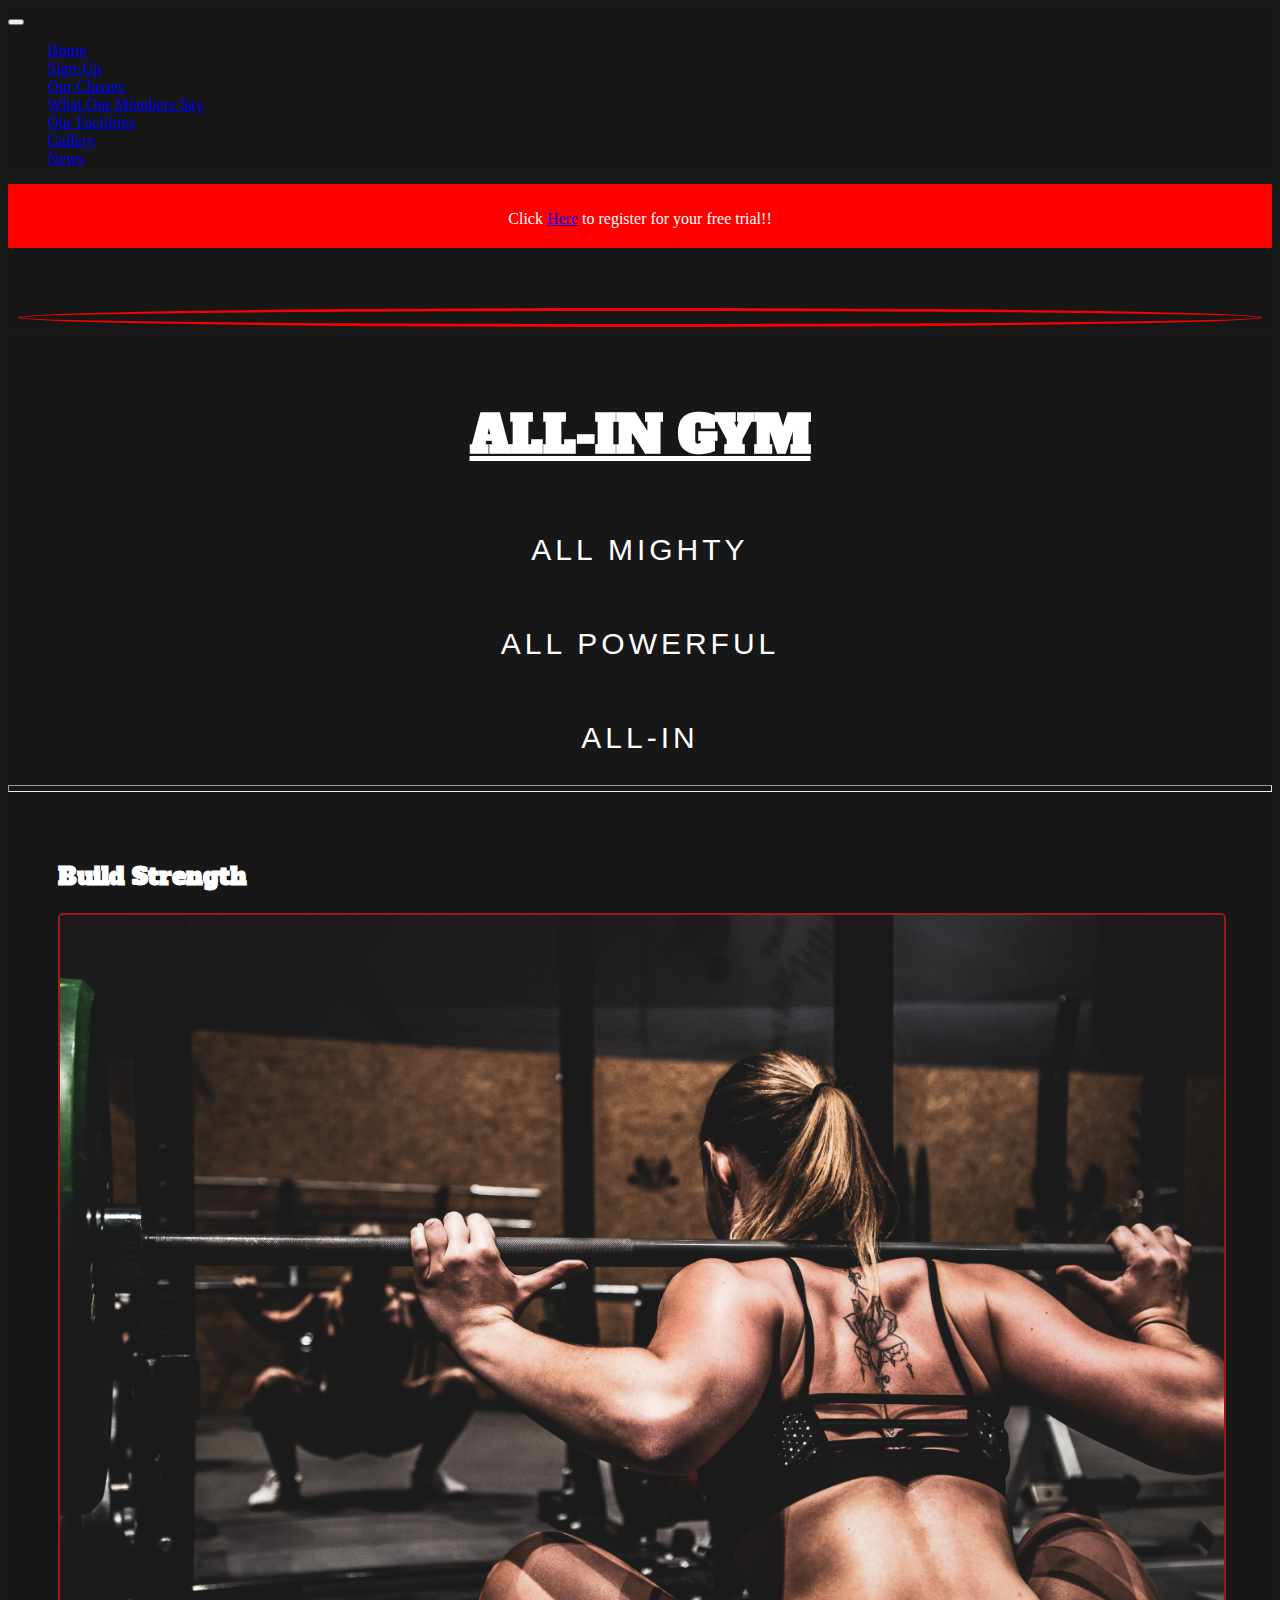
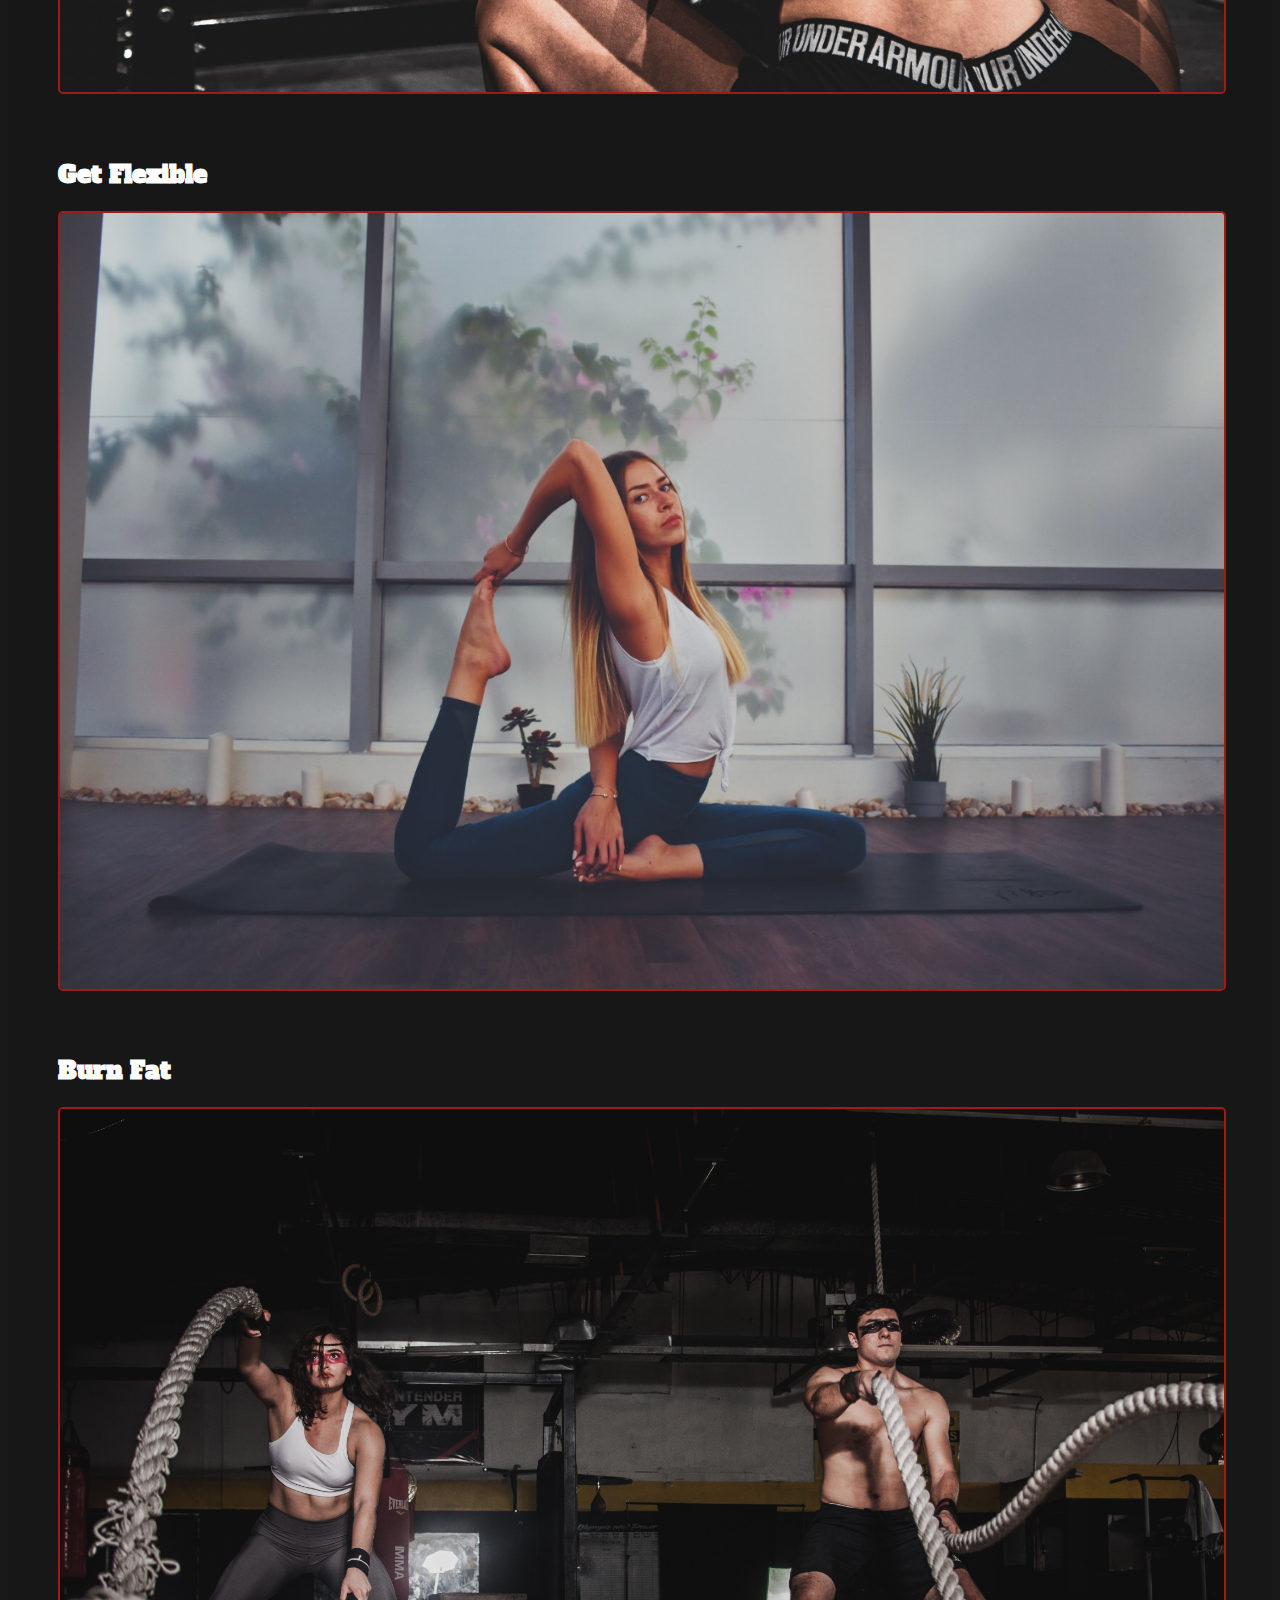
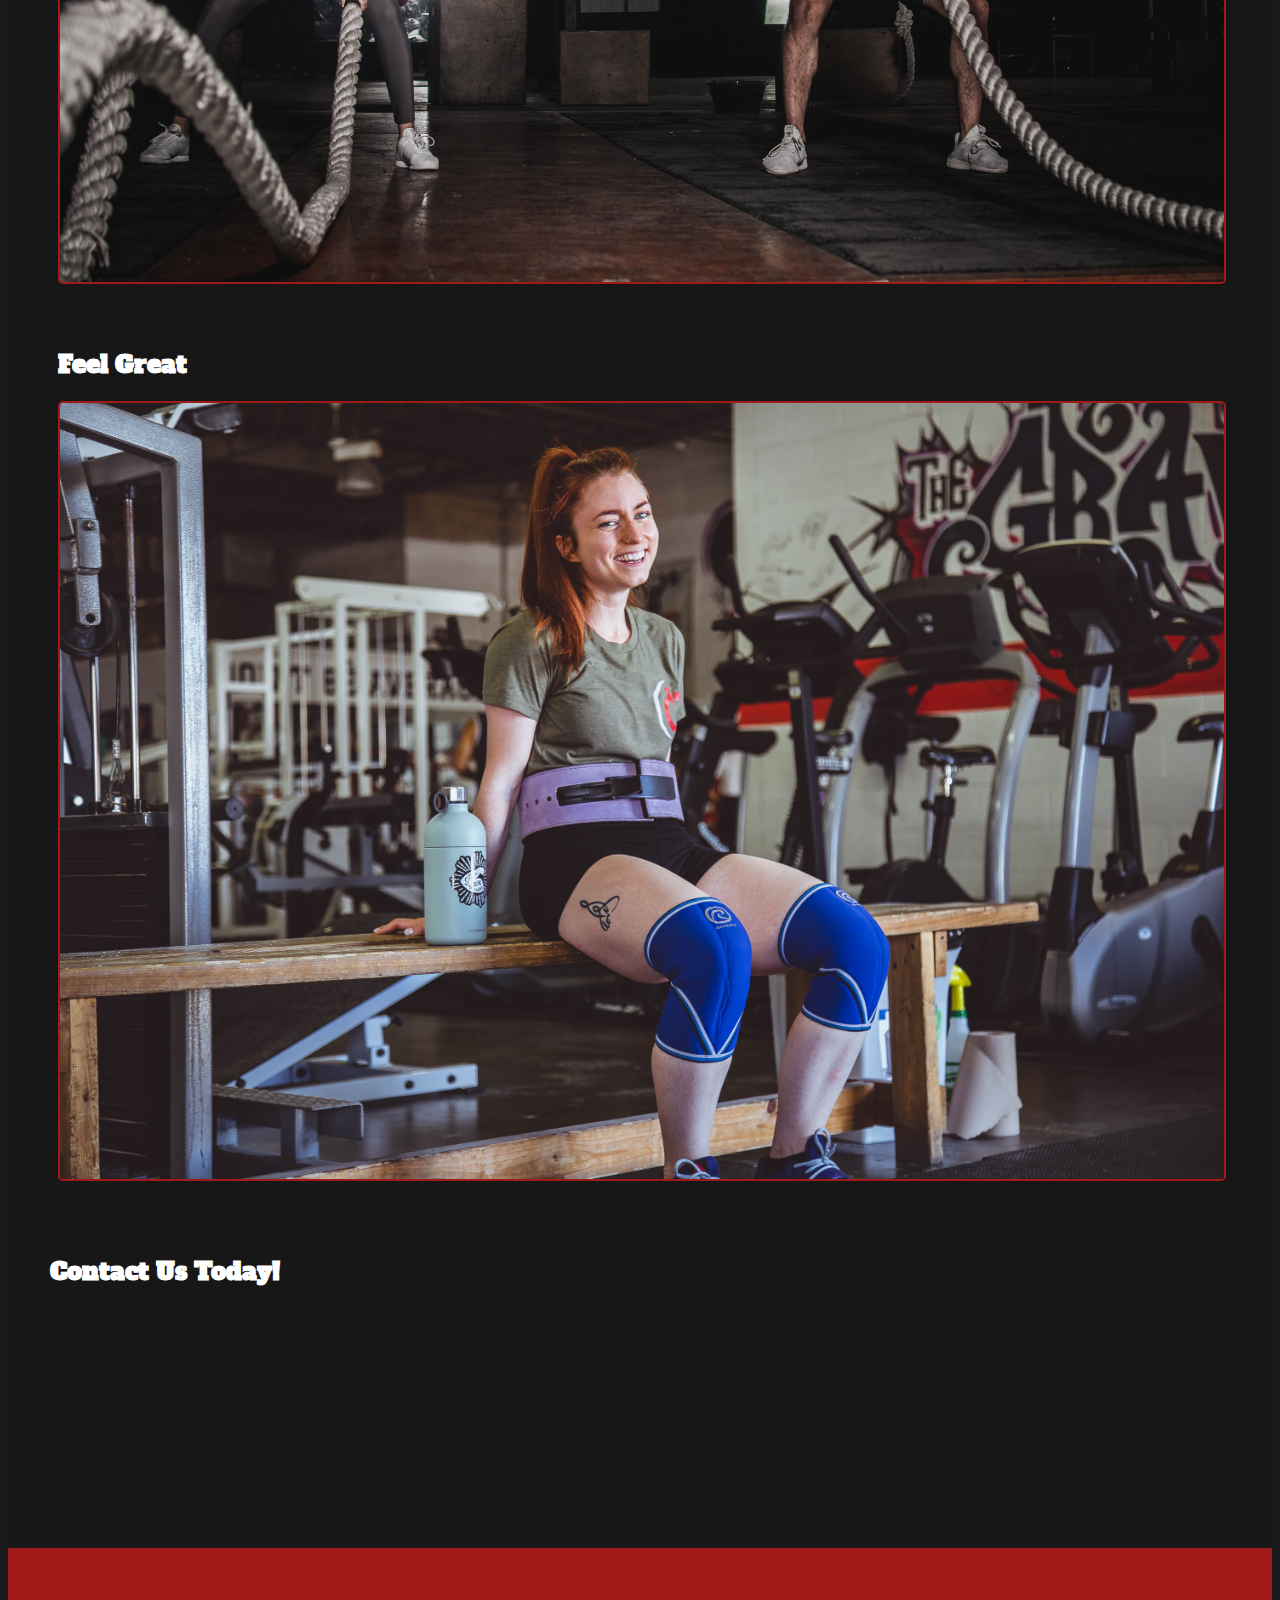
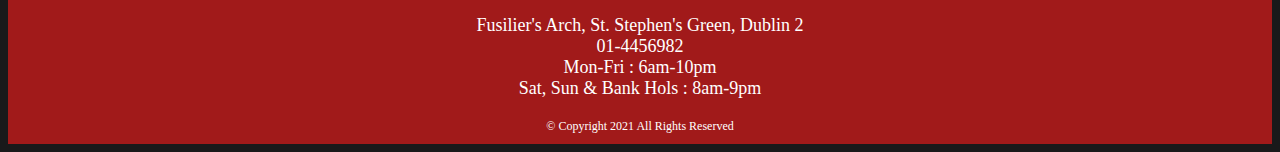
<file: index.html>
<!DOCTYPE html>
<html lang="en">
<head>
    <meta charset="UTF-8">
    <meta http-equiv="X-UA-Compatible" content="IE=edge">
    <meta name="viewport" content="width=device-width, initial-scale=1.0">
    
    <!--Link to my .css file-->
    <link rel="stylesheet" type="text/css" href="assets/css/style.css">

    <!--Link to bootstrap .css files-->
    <link href="https://cdn.jsdelivr.net/npm/bootstrap@5.0.0-beta3/dist/css/bootstrap.min.css" rel="stylesheet" integrity="sha384-eOJMYsd53ii+scO/bJGFsiCZc+5NDVN2yr8+0RDqr0Ql0h+rP48ckxlpbzKgwra6" crossorigin="anonymous">

    <!--Link to Font Awesome .css files for icons and font-styling-->
    <link rel="stylesheet" href="https://use.fontawesome.com/releases/v5.15.3/css/all.css" integrity="sha384-SZXxX4whJ79/gErwcOYf+zWLeJdY/qpuqC4cAa9rOGUstPomtqpuNWT9wdPEn2fk" crossorigin="anonymous">
    <link rel="preconnect" href="https://fonts.gstatic.com">
    <link href="https://fonts.googleapis.com/css2?family=Alfa+Slab+One&display=swap" rel="stylesheet">

    <title>All-in-Gym Home</title>
</head>

<body class="mainbody">
    <header>
        <!--<nav> element below is based upon Bootstrap navbar. Expands from dropdown / hamburger style to conventional navbar at the medium screen size. Dark navbar selected.-->
        <nav class="navbar navbar-expand-md navbar-dark" style="background-color: rgba(23, 23, 24, 0.993)">
            <div class= "container-fluid">
                
                <button class="navbar-toggler" type="button" data-bs-toggle="collapse" data-bs-target="#navbarSupportedContent" aria-controls="navbarSupportedContent" aria-expanded="false" aria-label="Toggle navigation">
                <span class="navbar-toggler-icon"></span>
                </button>

                <div class="collapse navbar-collapse" id="navbarSupportedContent">
                    <ul class="navbar-nav me-auto mb-2 mb-lg-0">
                        
                        <!--<li> elements contained within Bootstrap navbar and contain links to other webpages on the site-->
                        <li class="nav-item">
                            <a class="nav-link active" aria-current="page" href="index.html">Home</a>
                        </li>
                        <li class="nav-item">
                            <a class="nav-link" href="signup.html">Sign-Up</a>
                        </li>

                        <li class="nav-item">
                            <a class="nav-link" href="our-classes.html">Our Classes</a>
                        </li>

                        <li class="nav-item">
                            <a class="nav-link" href="members-quotes.html">What Our Members Say</a>
                        </li>

                        <li class="nav-item">
                            <a class="nav-link" href="facilities.html">Our Facilities</a>
                        </li>
                    
                        <li class="nav-item">
                            <a class="nav-link" href="gallery.html">Gallery</a>
                        </li>

                        <li class="nav-item">
                            <a class="nav-link" href="news.html">News</a>
                        </li> 
                    </ul>
                </div>
            </div>
        </nav>
    </header>

    <section>
        <!--Callout bar with button styled by Bootstrap-->
        <div class="callout-bar">
            <p>Click <a class="callout-button btn btn-success" href="signup.html" role="button">Here</a> to register for your free trial!!</p>
        </div>
    </section>

    <section>
        <!--Bootstrap Grid system used to layout logo-->
        <div class="container-fluid logocontainer">

            <div class="row logorow">

                <div class="col"></div>

                <div class="col-3 col-md-2 g-0 iconcol">
                <!--Font Awesome Dumbell logo-->
                <i class="fas fa-dumbbell"></i>
                </div>

                <div class="col"></div>

            </div>
        </div>
    </section>
        
    <!--Section below for the company slogan-->
    <section>
        <div class="slogan">
            <h1>All-in Gym</h1>
            <p>All Mighty</p>
            <p>All Powerful</p>
            <p>All-In</p>
            <hr>
        </div>  
    </section>
    
    <!--Section below for Reasons to join the gym-->
    <section>    
        <div class="reasons">
            <div class="container-fluid">
                <div class="row">

                    <div class="col-12 col-md-6 image-grid">
                        <h2>Build Strength</h2>
                        <img src="assets/images/index/strength.jpg" alt="woman squating with heavy barbell on her back">
                    </div>

                    <div class="col-12 col-md-6 image-grid">
                        <h2>Get Flexible</h2>
                        <img src="assets/images/index/getflexible.jpg" alt="woman stretching on the floor">
                    </div>
        
                    <div class="col-12 col-md-6 image-grid">
                        <h2>Burn Fat</h2>
                        <img src="assets/images/index/burnfat.jpg" alt="One man and one woman working out with heavy ropes">
                    </div>
        
                    <div class="col-12 col-md-6 image-grid">
                        <h2>Feel Great</h2>
                        <img src="assets/images/index/feelgreat.jpg" alt="woman sitting on workout bench smiling">
                    </div>

                </div>
            </div>
        </div>
    </section>  
    
    <!--Section below for map-->
    <section>
        <div class=contact-us>
            <h2>Contact Us Today!</h2>
            <div class="map">
                <!--<iframe> element links to Google Maps-->
                <iframe src="https://www.google.com/maps/embed?pb=!1m18!1m12!1m3!1d842.2303714433801!2d-6.260322671131185!3d53.33990459370512!2m3!1f0!2f0!3f0!3m2!1i1024!2i768!4f13.1!3m3!1m2!1s0x48670e9eaeb763af%3A0x52fe8fd5ee7efabc!2sFusilier&#39;s%20Arch!5e0!3m2!1sen!2sie!4v1620158377836!5m2!1sen!2sie" height="180" style="border:0;" allowfullscreen="" loading="lazy"></iframe>
            </div>
        </div>
    </section>

    <!--Footer below with <i> elements linking to Font Awesome icons for social media sites-->
    <footer>
            <a href="https://www.facebook.com" target="blank">
                <i class="fab fa-facebook"></i>  
            </a>

            <a href="https://twitter.com" target="blank">
                <i class="fab fa-twitter"></i>
            </a>

            <a href="https://instagram.com" target="blank">
                <i class="fab fa-instagram"></i>
            </a>

            <a href="https://youtube.com" target="blank">
                <i class="fab fa-youtube"></i>
            </a>

            <p>Fusilier's Arch, St. Stephen's Green, Dublin 2
                
            <br>
                
            01-4456982
        
            <br>

            Mon-Fri : 6am-10pm

            <br>

            Sat, Sun & Bank Hols : 8am-9pm

            </p>

            <p class="copyright-text">© Copyright 2021 All Rights Reserved</p>

    </footer>

    <!--Bootstrap Java to enable navbar-->
    <script src="https://cdn.jsdelivr.net/npm/bootstrap@5.0.0-beta3/dist/js/bootstrap.bundle.min.js" integrity="sha384-JEW9xMcG8R+pH31jmWH6WWP0WintQrMb4s7ZOdauHnUtxwoG2vI5DkLtS3qm9Ekf" crossorigin="anonymous"></script>

</body>
</html>
</file>
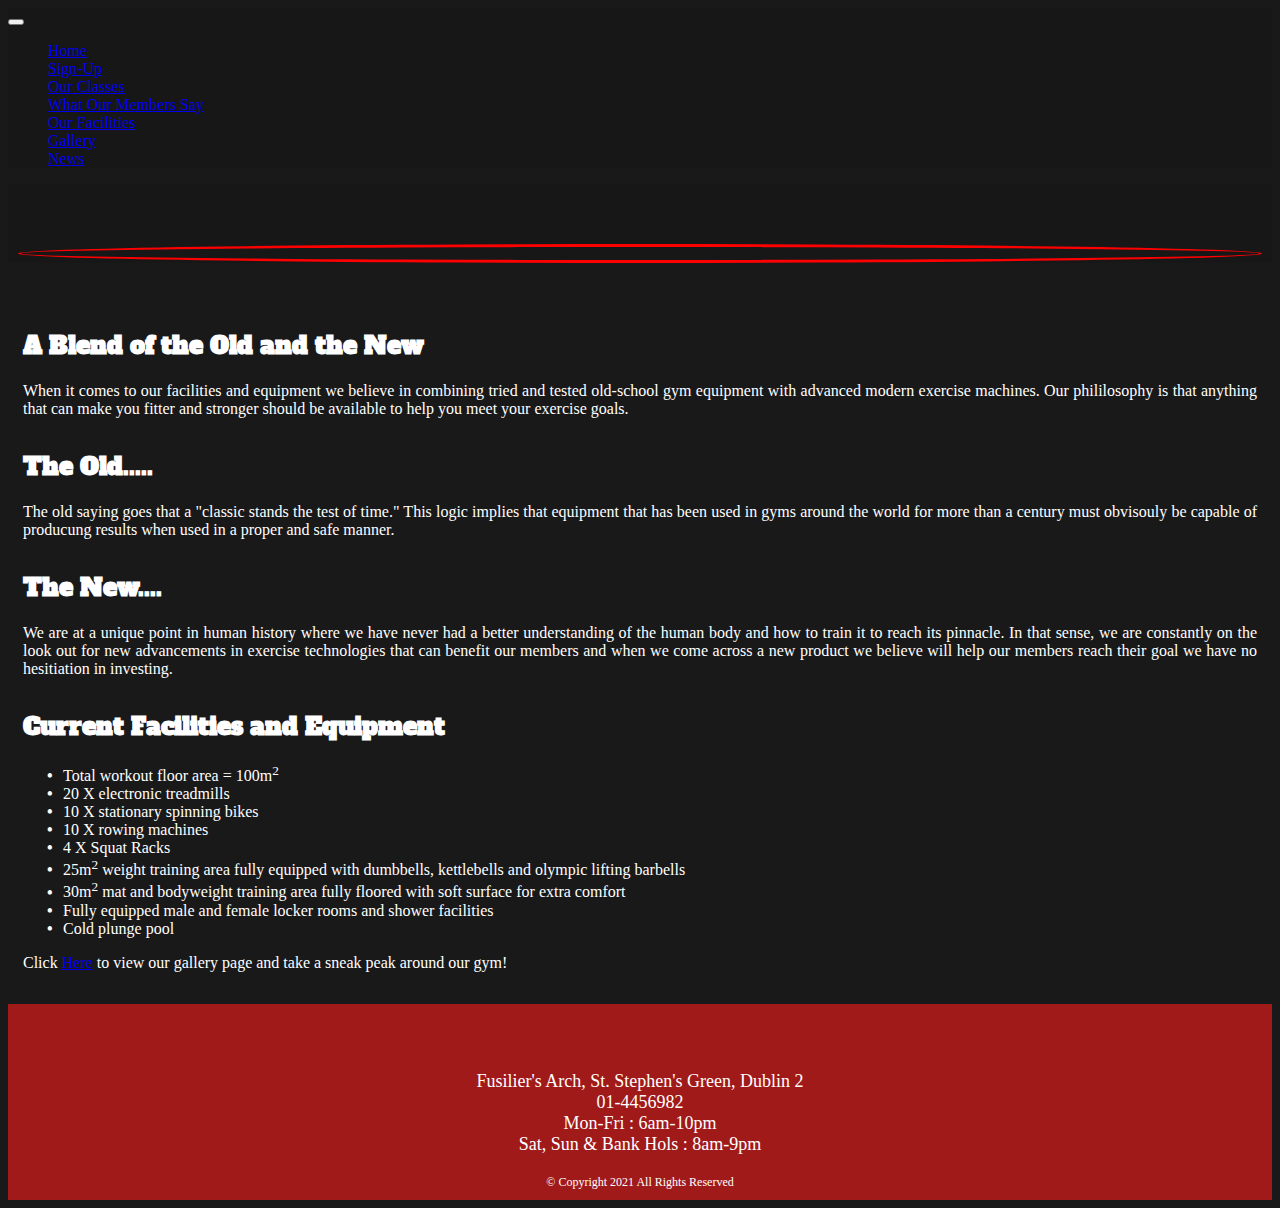
<file: facilities.html>
<!DOCTYPE html>
<html lang="en">
<head>
    <meta charset="UTF-8">
    <meta http-equiv="X-UA-Compatible" content="IE=edge">
    <meta name="viewport" content="width=device-width, initial-scale=1.0">
    
    <!--Link to my .css file-->
    <link rel="stylesheet" type="text/css" href="assets/css/style.css">

    <!--Link to bootstrap .css files-->
    <link href="https://cdn.jsdelivr.net/npm/bootstrap@5.0.0-beta3/dist/css/bootstrap.min.css" rel="stylesheet" integrity="sha384-eOJMYsd53ii+scO/bJGFsiCZc+5NDVN2yr8+0RDqr0Ql0h+rP48ckxlpbzKgwra6" crossorigin="anonymous">

    <!--Link to Font Awesome .css files for icons and font-styling-->
    <link rel="stylesheet" href="https://use.fontawesome.com/releases/v5.15.3/css/all.css" integrity="sha384-SZXxX4whJ79/gErwcOYf+zWLeJdY/qpuqC4cAa9rOGUstPomtqpuNWT9wdPEn2fk" crossorigin="anonymous">
    <link rel="preconnect" href="https://fonts.gstatic.com">
    <link href="https://fonts.googleapis.com/css2?family=Alfa+Slab+One&display=swap" rel="stylesheet">

    <title>All-in-Gym Home</title>
</head>

<body class="mainbody">
    <header>
        <!--<nav> element below is based upon Bootstrap navbar. Expands from dropdown / hamburger style to conventional navbar at the medium screen size. Dark navbar selected.-->
        <nav class="navbar navbar-expand-md navbar-dark" style="background-color: rgba(23, 23, 24, 0.993)">
            <div class= "container-fluid">
                
                <button class="navbar-toggler" type="button" data-bs-toggle="collapse" data-bs-target="#navbarSupportedContent" aria-controls="navbarSupportedContent" aria-expanded="false" aria-label="Toggle navigation">
                <span class="navbar-toggler-icon"></span>
                </button>

                <div class="collapse navbar-collapse" id="navbarSupportedContent">
                    <ul class="navbar-nav me-auto mb-2 mb-lg-0">
                        
                        <!--<li> elements contained within Bootstrap navbar and contain links to other webpages on the site-->
                        <li class="nav-item">
                            <a class="nav-link active" aria-current="page" href="index.html">Home</a>
                        </li>
                        <li class="nav-item">
                            <a class="nav-link" href="signup.html">Sign-Up</a>
                        </li>

                        <li class="nav-item">
                            <a class="nav-link" href="our-classes.html">Our Classes</a>
                        </li>

                        <li class="nav-item">
                            <a class="nav-link" href="members-quotes.html">What Our Members Say</a>
                        </li>

                        <li class="nav-item">
                            <a class="nav-link" href="facilities.html">Our Facilities</a>
                        </li>
                    
                        <li class="nav-item">
                            <a class="nav-link" href="gallery.html">Gallery</a>
                        </li>

                        <li class="nav-item">
                            <a class="nav-link" href="news.html">News</a>
                        </li> 
                    </ul>
                </div>
            </div>
        </nav>
    </header>

    <section>
        <!--Bootstrap Grid system used to layout logo-->
        <div class="container-fluid logocontainer">

            <div class="row logorow">

                <div class="col"></div>

                <div class="col-3 col-md-2 g-0 iconcol">
                <!--Font Awesome Dumbell logo-->
                <i class="fas fa-dumbbell"></i>
                </div>

                <div class="col"></div>

            </div>
        </div>
    </section>

    <!--Section below describing the gym's facilities-->
    <section id="facilities">
    
        <br>
        <br>

        <h2>A Blend of the Old and the New</h2>

        <p>When it comes to our facilities and equipment we believe in combining tried and tested old-school gym equipment with advanced modern exercise machines. Our phililosophy is that anything that can make you fitter and stronger should be available to help you meet your exercise goals.</p>

        <h2>The Old.....</h2>
        
        <p>The old saying goes that a "classic stands the test of time." This logic implies that equipment that has been used in gyms around the world for more than a century must obvisouly be capable of producung results when used in a proper and safe manner. </p>

        <h2>The New....</h2>
        
        <p>We are at a unique point in human history where we have never had a better understanding of the human body and how to train it to reach its pinnacle. In that sense, we are constantly on the look out for new advancements in exercise technologies that can benefit our members and when we come across a new product we believe will help our members reach their goal we have no hesitiation in investing.</p>

        <h2>Current Facilities and Equipment</h2>

        <ul id="facilities-list">

            <li>Total workout floor area = 100m<sup>2</sup></li>

            <li>20 X electronic treadmills</li>

            <li>10 X stationary spinning bikes</li>

            <li>10 X rowing machines</li>

            <li>4 X Squat Racks</li>

            <li>25m<sup>2</sup> weight training area fully equipped with dumbbells, kettlebells and olympic lifting barbells</li>

            <li>30m<sup>2</sup> mat and bodyweight training area fully floored with soft surface for extra comfort

            <li>Fully equipped male and female locker rooms and shower facilities</li>

            <li>Cold plunge pool</li>

        </ul>

        <p>Click <a href="gallery.html">Here</a> to view our gallery page and take a sneak peak around our gym!</p>

    </section>

    <!--Footer below with <i> elements linking to Font Awesome icons for social media sites-->
        <footer>
            <a href="https://www.facebook.com" target="blank">
                <i class="fab fa-facebook"></i>  
            </a>

            <a href="https://twitter.com" target="blank">
                <i class="fab fa-twitter"></i>
            </a>

            <a href="https://instagram.com" target="blank">
                <i class="fab fa-instagram"></i>
            </a>

            <a href="https://youtube.com" target="blank">
                <i class="fab fa-youtube"></i>
            </a>

            <p>Fusilier's Arch, St. Stephen's Green, Dublin 2
                
            <br>
                
            01-4456982
        
            <br>

            Mon-Fri : 6am-10pm

            <br>

            Sat, Sun & Bank Hols : 8am-9pm

            </p>

            <p class="copyright-text">© Copyright 2021 All Rights Reserved</p>

        </footer>

    <!--Bootstrap Java to enable navbar-->
    <script src="https://cdn.jsdelivr.net/npm/bootstrap@5.0.0-beta3/dist/js/bootstrap.bundle.min.js" integrity="sha384-JEW9xMcG8R+pH31jmWH6WWP0WintQrMb4s7ZOdauHnUtxwoG2vI5DkLtS3qm9Ekf" crossorigin="anonymous"></script>

</body>
</html>
</file>
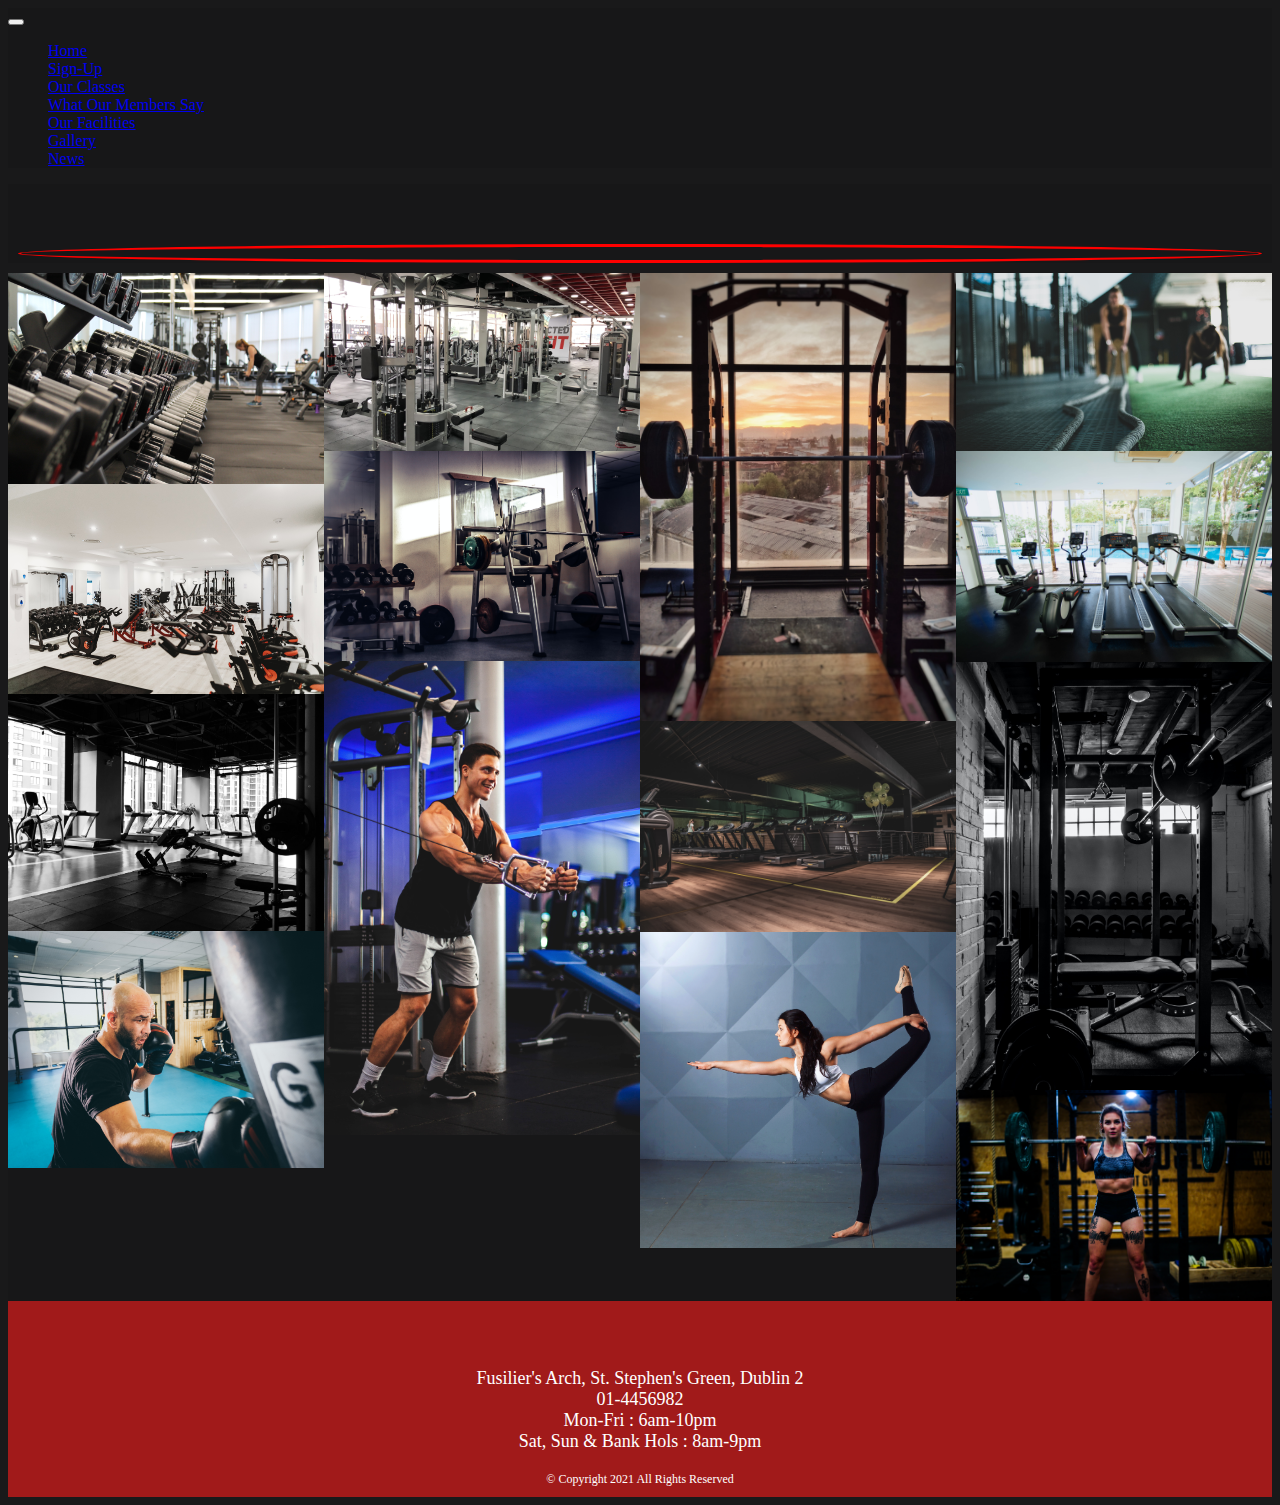
<file: gallery.html>
<!DOCTYPE html>
<html lang="en">
<head>
    <meta charset="UTF-8">
    <meta http-equiv="X-UA-Compatible" content="IE=edge">
    <meta name="viewport" content="width=device-width, initial-scale=1.0">
    
    <!--Link to my .css file-->
    <link rel="stylesheet" type="text/css" href="assets/css/style.css">

    <!--Link to bootstrap .css files-->
    <link href="https://cdn.jsdelivr.net/npm/bootstrap@5.0.0-beta3/dist/css/bootstrap.min.css" rel="stylesheet" integrity="sha384-eOJMYsd53ii+scO/bJGFsiCZc+5NDVN2yr8+0RDqr0Ql0h+rP48ckxlpbzKgwra6" crossorigin="anonymous">

    <!--Link to Font Awesome .css files for icons and font-styling-->
    <link rel="stylesheet" href="https://use.fontawesome.com/releases/v5.15.3/css/all.css" integrity="sha384-SZXxX4whJ79/gErwcOYf+zWLeJdY/qpuqC4cAa9rOGUstPomtqpuNWT9wdPEn2fk" crossorigin="anonymous">
    <link rel="preconnect" href="https://fonts.gstatic.com">
    <link href="https://fonts.googleapis.com/css2?family=Alfa+Slab+One&display=swap" rel="stylesheet">

    <title>All-in-Gym Home</title>
</head>

<body class="mainbody">
    <header>
        <!--<nav> element below is based upon Bootstrap navbar. Expands from dropdown / hamburger style to conventional navbar at the medium screen size. Dark navbar selected.-->
        <nav class="navbar navbar-expand-md navbar-dark" style="background-color: rgba(23, 23, 24, 0.993)">
            <div class= "container-fluid">
                
                <button class="navbar-toggler" type="button" data-bs-toggle="collapse" data-bs-target="#navbarSupportedContent" aria-controls="navbarSupportedContent" aria-expanded="false" aria-label="Toggle navigation">
                <span class="navbar-toggler-icon"></span>
                </button>

                <div class="collapse navbar-collapse" id="navbarSupportedContent">
                    <ul class="navbar-nav me-auto mb-2 mb-lg-0">
                        
                        <!--<li> elements contained within Bootstrap navbar and contain links to other webpages on the site-->
                        <li class="nav-item">
                            <a class="nav-link active" aria-current="page" href="index.html">Home</a>
                        </li>
                        <li class="nav-item">
                            <a class="nav-link" href="signup.html">Sign-Up</a>
                        </li>

                        <li class="nav-item">
                            <a class="nav-link" href="our-classes.html">Our Classes</a>
                        </li>

                        <li class="nav-item">
                            <a class="nav-link" href="members-quotes.html">What Our Members Say</a>
                        </li>

                        <li class="nav-item">
                            <a class="nav-link" href="facilities.html">Our Facilities</a>
                        </li>
                    
                        <li class="nav-item">
                            <a class="nav-link" href="gallery.html">Gallery</a>
                        </li>

                        <li class="nav-item">
                            <a class="nav-link" href="news.html">News</a>
                        </li> 
                    </ul>
                </div>
            </div>
        </nav>
    </header>

    <section>
        <!--Bootstrap Grid system used to layout logo-->
        <div class="container-fluid logocontainer">

            <div class="row logorow">

                <div class="col"></div>

                <div class="col-3 col-md-2 g-0 iconcol">
                <!--Font Awesome Dumbell logo-->
                <i class="fas fa-dumbbell"></i>
                </div>

                <div class="col"></div>

            </div>
        </div>
    </section>

    <!--Section below for images in gallery. Uses "column-count" to layout-->
    <section id="photo">

        <img src="assets/images/gallery/dumbells.jpg" alt="dumbbells on gym rack with woman exercising in the background">
        <img src="assets/images/gallery/floor-area-1.jpg" alt="gym floor area with exercise bikes, weights, lifting racks and benches">
        <img src="assets/images/gallery/floor-area-2.jpg" alt="gym floor area with lifting racks, treadmills and benches">
        <img src="assets/images/gallery/boxing.jpg" alt="man with boxing gloves punching heavy boxing-bag">
        <img src="assets/images/gallery/floor-area-3.jpg" alt="gym floor area full of weight lifting equipment">
        <img src="assets/images/gallery/rack.jpg" alt="weighlifting rack and dumbbell rack">
        <img src="assets/images/gallery/pulley.jpg" alt="man using gym cable pulley">
        <img src="assets/images/gallery/squat-rack.jpg" alt="squat rack next to window overlooking a setting sun">
        <img src="assets/images/gallery/treadmills.jpg" alt="gym floor area with treadmills">
        <img src="assets/images/gallery/yoga-pose.jpg" alt="woman practicing yoga">
        <img src="assets/images/gallery/ropes.jpg" alt="one woman working out with ropes and one woman doing push-ups">
        <img src="assets/images/gallery/treadmills2.jpg" alt="treadmills and steppers next to window">
        <img src="assets/images/gallery/weights.jpg" alt="weighlifing rack, bench and dumbbell rack">
        <img src="assets/images/gallery/barbell-work.jpg" alt="woman standing with barbell on her back">

    </section>

    <!--Footer below with <i> elements linking to Font Awesome icons for social media sites-->
        <footer>
            <a href="https://www.facebook.com" target="blank">
                <i class="fab fa-facebook"></i>  
            </a>

            <a href="https://twitter.com" target="blank">
                <i class="fab fa-twitter"></i>
            </a>

            <a href="https://instagram.com" target="blank">
                <i class="fab fa-instagram"></i>
            </a>

            <a href="https://youtube.com" target="blank">
                <i class="fab fa-youtube"></i>
            </a>

            <p>Fusilier's Arch, St. Stephen's Green, Dublin 2
                
            <br>
                
            01-4456982
        
            <br>

            Mon-Fri : 6am-10pm

            <br>

            Sat, Sun & Bank Hols : 8am-9pm

            </p>

            <p class="copyright-text">© Copyright 2021 All Rights Reserved</p>

        </footer>

    <!--Bootstrap Java to enable navbar-->
    <script src="https://cdn.jsdelivr.net/npm/bootstrap@5.0.0-beta3/dist/js/bootstrap.bundle.min.js" integrity="sha384-JEW9xMcG8R+pH31jmWH6WWP0WintQrMb4s7ZOdauHnUtxwoG2vI5DkLtS3qm9Ekf" crossorigin="anonymous"></script>

</body>
</html>
</file>
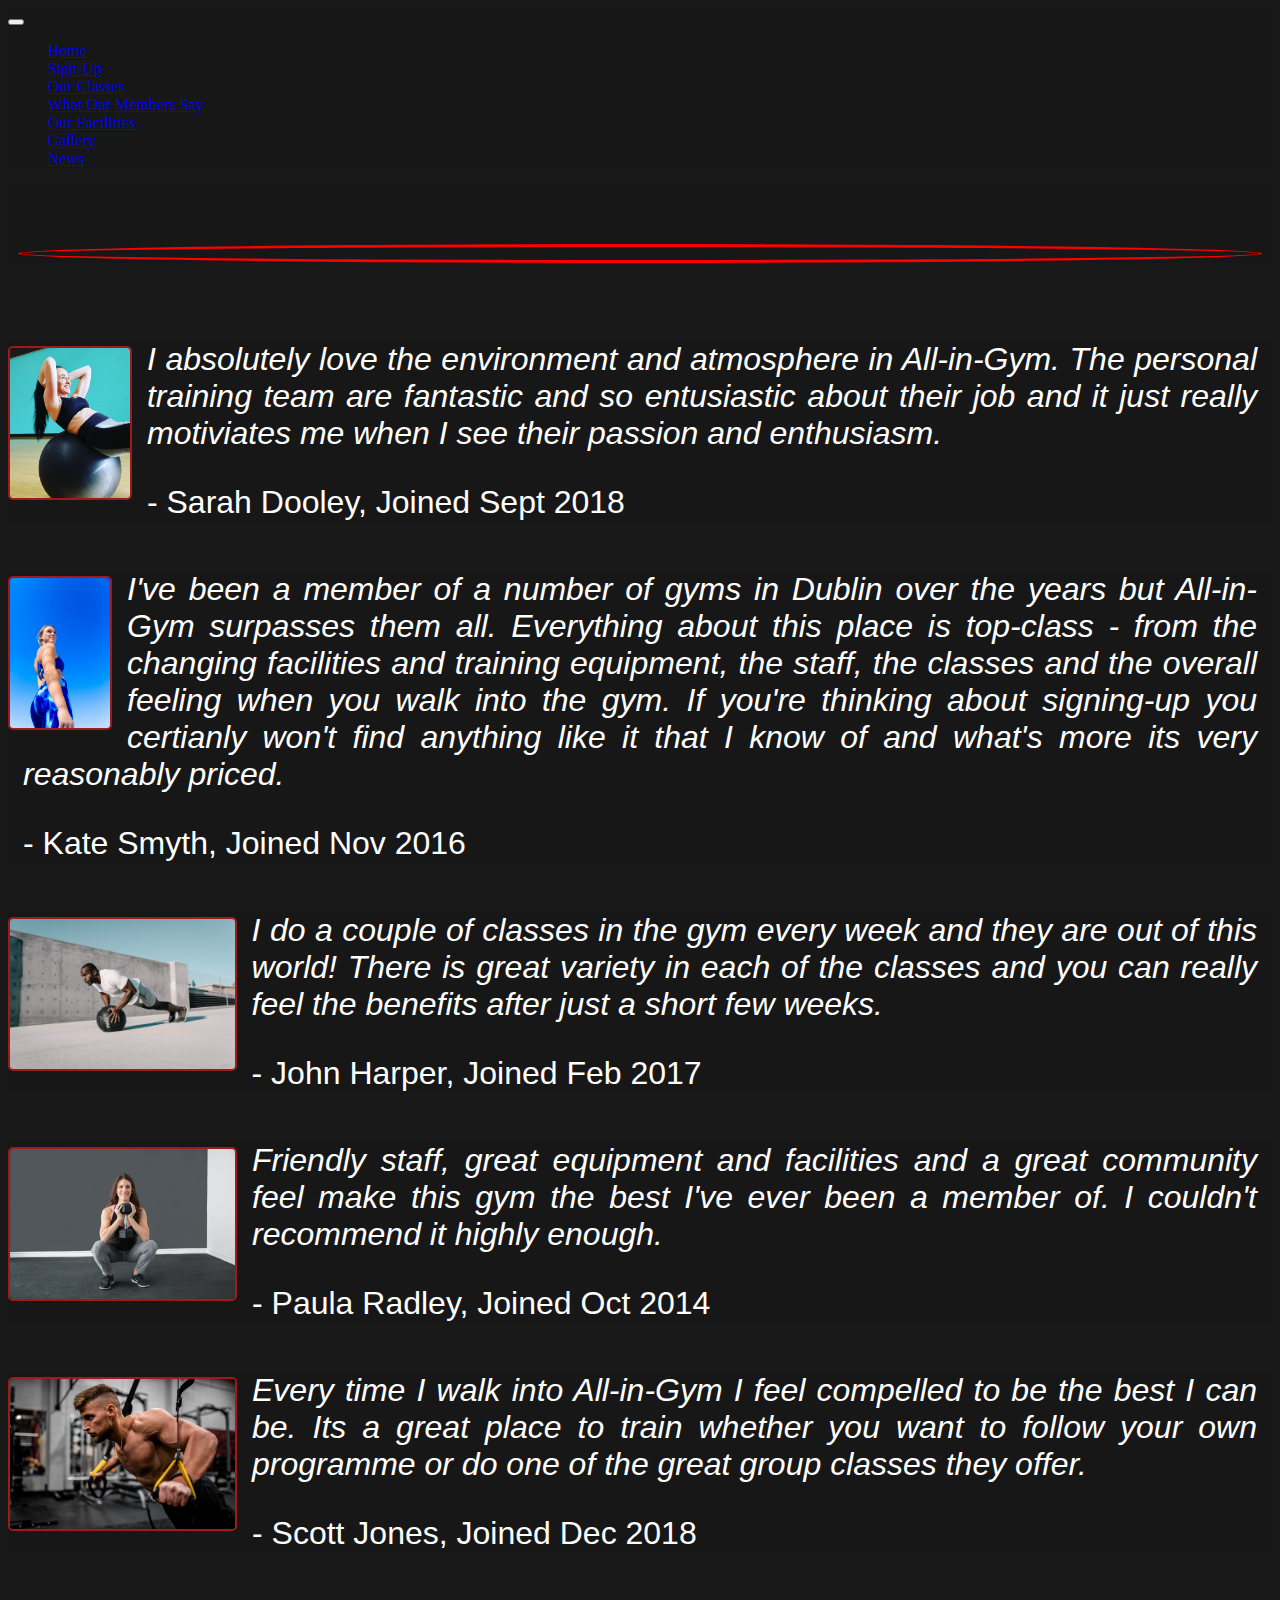
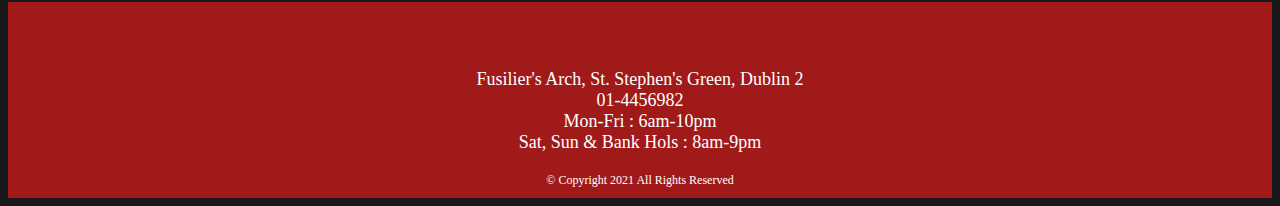
<file: members-quotes.html>
<!DOCTYPE html>
<html lang="en">
<head>
    <meta charset="UTF-8">
    <meta http-equiv="X-UA-Compatible" content="IE=edge">
    <meta name="viewport" content="width=device-width, initial-scale=1.0">
    
    <!--Link to my .css file-->
    <link rel="stylesheet" type="text/css" href="assets/css/style.css">

    <!--Link to bootstrap .css files-->
    <link href="https://cdn.jsdelivr.net/npm/bootstrap@5.0.0-beta3/dist/css/bootstrap.min.css" rel="stylesheet" integrity="sha384-eOJMYsd53ii+scO/bJGFsiCZc+5NDVN2yr8+0RDqr0Ql0h+rP48ckxlpbzKgwra6" crossorigin="anonymous">

    <!--Link to Font Awesome .css files for icons and font-styling-->
    <link rel="stylesheet" href="https://use.fontawesome.com/releases/v5.15.3/css/all.css" integrity="sha384-SZXxX4whJ79/gErwcOYf+zWLeJdY/qpuqC4cAa9rOGUstPomtqpuNWT9wdPEn2fk" crossorigin="anonymous">
    <link rel="preconnect" href="https://fonts.gstatic.com">
    <link href="https://fonts.googleapis.com/css2?family=Alfa+Slab+One&display=swap" rel="stylesheet">

    <title>All-in-Gym Home</title>
</head>

<body class="mainbody">
    <header>
        <!--<nav> element below is based upon Bootstrap navbar. Expands from dropdown / hamburger style to conventional navbar at the medium screen size. Dark navbar selected.-->
        <nav class="navbar navbar-expand-md navbar-dark" style="background-color: rgba(23, 23, 24, 0.993)">
            <div class= "container-fluid">
                
                <button class="navbar-toggler" type="button" data-bs-toggle="collapse" data-bs-target="#navbarSupportedContent" aria-controls="navbarSupportedContent" aria-expanded="false" aria-label="Toggle navigation">
                <span class="navbar-toggler-icon"></span>
                </button>

                <div class="collapse navbar-collapse" id="navbarSupportedContent">
                    <ul class="navbar-nav me-auto mb-2 mb-lg-0">
                        
                        <!--<li> elements contained within Bootstrap navbar and contain links to other webpages on the site-->
                        <li class="nav-item">
                            <a class="nav-link active" aria-current="page" href="index.html">Home</a>
                        </li>
                        <li class="nav-item">
                            <a class="nav-link" href="signup.html">Sign-Up</a>
                        </li>

                        <li class="nav-item">
                            <a class="nav-link" href="our-classes.html">Our Classes</a>
                        </li>

                        <li class="nav-item">
                            <a class="nav-link" href="members-quotes.html">What Our Members Say</a>
                        </li>

                        <li class="nav-item">
                            <a class="nav-link" href="facilities.html">Our Facilities</a>
                        </li>
                    
                        <li class="nav-item">
                            <a class="nav-link" href="gallery.html">Gallery</a>
                        </li>

                        <li class="nav-item">
                            <a class="nav-link" href="news.html">News</a>
                        </li> 
                    </ul>
                </div>
            </div>
        </nav>
    </header>

    <section>
        <!--Bootstrap Grid system used to layout logo-->
        <div class="container-fluid logocontainer">

            <div class="row logorow">

                <div class="col"></div>

                <div class="col-3 col-md-2 g-0 iconcol">
                <!--Font Awesome Dumbell logo-->
                <i class="fas fa-dumbbell"></i>
                </div>

                <div class="col"></div>

            </div>
        </div>
    </section>

    <!--Section below for Members' Quotes------------------------------>
    <section>
        <br>
        <br>
        <div class="quotes">
            <img src="assets/images/members-quotes/katherine-hood-hDuzP7wZl3Y-unsplash.jpg" alt="gym member doing sit-up on exercise ball">
            <p><i>I absolutely love the environment and atmosphere in All-in-Gym. The personal training team are fantastic and so entusiastic about their job and it just really motiviates me when I see their passion and enthusiasm.</i></p>
            <p class="name-date">- Sarah Dooley, Joined Sept 2018</p>
        </div>

        <div class="quotes">
            <img src="assets/images/members-quotes/ayo-ogunseinde-0xWXyaa8bTQ-unsplash.jpg" alt="gym member in workout clothes smiling">
            <p><i>I've been a member of a number of gyms in Dublin over the years but All-in-Gym surpasses them all. Everything about this place is top-class - from the changing facilities and training equipment, the staff, the classes and the overall feeling when you walk into the gym. If you're thinking about signing-up you certianly won't find anything like it that I know of and what's more its very reasonably priced.</i></p>
            <p class="name-date">- Kate Smyth, Joined Nov 2016</p>
        </div>

        <div class="quotes">
            <img src="assets/images/members-quotes/karsten-winegeart-w6BHqa8ukc0-unsplash.jpg" alt="gym member doing push-ups on medicine ball">
            <p><i>I do a couple of classes in the gym every week and they are out of this world! There is great variety in each of the classes and you can really feel the benefits after just a short few weeks.</i></p>
            <p class="name-date">- John Harper, Joined Feb 2017</p>
        </div>

        <div class="quotes">
            <img src="assets/images/members-quotes/sergio-pedemonte-rZmCg1_QOYQ-unsplash.jpg" alt="gym member doing squat with dumbbell">
            <p><i>Friendly staff, great equipment and facilities and a great community feel make this gym the best I've ever been a member of. I couldn't recommend it highly enough.</i></p>
            <p class="name-date">- Paula Radley, Joined Oct 2014</p>
        </div>

        <div class="quotes">
            <img src="assets/images/members-quotes/anastase-maragos-fG0p4Qh_aWI-unsplash.jpg" alt="gym member doing press-ups on gym rings">
            <p><i>Every time I walk into All-in-Gym I feel compelled to be the best I can be. Its a great place to train whether you want to follow your own programme or do one of the great group classes they offer.</i></p>
            <p class="name-date">- Scott Jones, Joined Dec 2018</p>
        </div>
    </section>

    <!--Footer below with <i> elements linking to Font Awesome icons for social media sites-->
        <footer>
            <a href="https://www.facebook.com" target="blank">
                <i class="fab fa-facebook"></i>  
            </a>

            <a href="https://twitter.com" target="blank">
                <i class="fab fa-twitter"></i>
            </a>

            <a href="https://instagram.com" target="blank">
                <i class="fab fa-instagram"></i>
            </a>

            <a href="https://youtube.com" target="blank">
                <i class="fab fa-youtube"></i>
            </a>

            <p>Fusilier's Arch, St. Stephen's Green, Dublin 2
                
            <br>
                
            01-4456982
        
            <br>

            Mon-Fri : 6am-10pm

            <br>

            Sat, Sun & Bank Hols : 8am-9pm

            </p>

            <p class="copyright-text">© Copyright 2021 All Rights Reserved</p>

        </footer>

    <!--Bootstrap Java to enable navbar-->
    <script src="https://cdn.jsdelivr.net/npm/bootstrap@5.0.0-beta3/dist/js/bootstrap.bundle.min.js" integrity="sha384-JEW9xMcG8R+pH31jmWH6WWP0WintQrMb4s7ZOdauHnUtxwoG2vI5DkLtS3qm9Ekf" crossorigin="anonymous"></script>

</body>
</html>
</file>
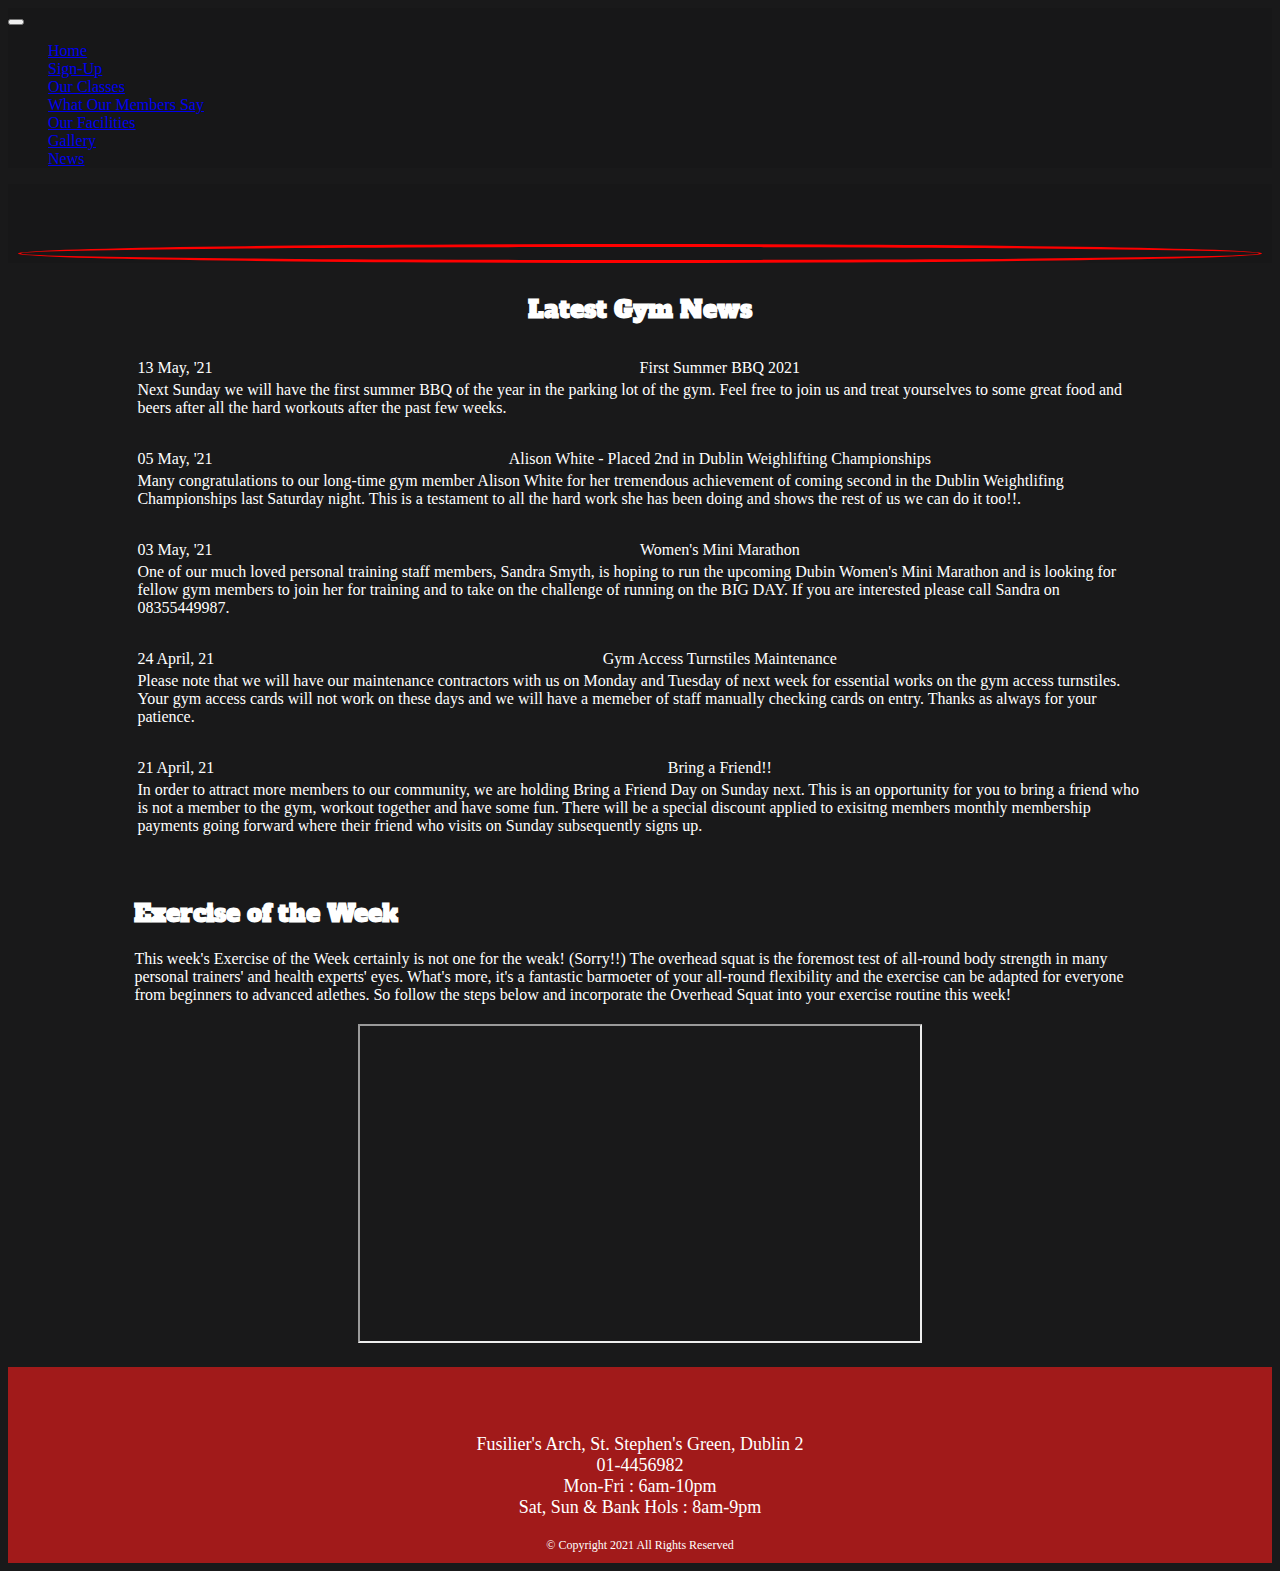
<file: news.html>
<!DOCTYPE html>
<html lang="en">
<head>
    <meta charset="UTF-8">
    <meta http-equiv="X-UA-Compatible" content="IE=edge">
    <meta name="viewport" content="width=device-width, initial-scale=1.0">
    
    <!--Link to my .css file-->
    <link rel="stylesheet" type="text/css" href="assets/css/style.css">

    <!--Link to bootstrap .css files-->
    <link href="https://cdn.jsdelivr.net/npm/bootstrap@5.0.0-beta3/dist/css/bootstrap.min.css" rel="stylesheet" integrity="sha384-eOJMYsd53ii+scO/bJGFsiCZc+5NDVN2yr8+0RDqr0Ql0h+rP48ckxlpbzKgwra6" crossorigin="anonymous">
    
    <!--Link to Font Awesome .css files for icons and font-styling-->
    <link rel="stylesheet" href="https://use.fontawesome.com/releases/v5.15.3/css/all.css" integrity="sha384-SZXxX4whJ79/gErwcOYf+zWLeJdY/qpuqC4cAa9rOGUstPomtqpuNWT9wdPEn2fk" crossorigin="anonymous">
    <link rel="preconnect" href="https://fonts.gstatic.com">
    <link href="https://fonts.googleapis.com/css2?family=Alfa+Slab+One&display=swap" rel="stylesheet">

    <title>All-in-Gym Sign-Up</title>
</head>

<body class="mainbody">
    <header>
        <!--<nav> element below is based upon Bootstrap navbar. Expands from dropdown / hamburger style to conventional navbar at the medium screen size. Dark navbar selected.-->
        <nav class="navbar navbar-expand-md navbar-dark" style="background-color: rgba(23, 23, 24, 0.993)">
            <div class= "container-fluid">

                <button class="navbar-toggler" type="button" data-bs-toggle="collapse" data-bs-target="#navbarSupportedContent" aria-controls="navbarSupportedContent" aria-expanded="false" aria-label="Toggle navigation">
                <span class="navbar-toggler-icon"></span>
                </button>

                <div class="collapse navbar-collapse" id="navbarSupportedContent">
                    <ul class="navbar-nav me-auto mb-2 mb-lg-0">

                        <!--<li> elements contained within Bootstrap navbar and contain links to other webpages on the site-->
                        <li class="nav-item">
                            <a class="nav-link active" aria-current="page" href="index.html">Home</a>
                        </li>
                        <li class="nav-item">
                            <a class="nav-link" href="signup.html">Sign-Up</a>
                        </li>

                        <li class="nav-item">
                            <a class="nav-link" href="our-classes.html">Our Classes</a>
                        </li>

                        <li class="nav-item">
                            <a class="nav-link" href="members-quotes.html">What Our Members Say</a>
                        </li>

                        <li class="nav-item">
                            <a class="nav-link" href="facilities.html">Our Facilities</a>
                        </li>
                    
                        <li class="nav-item">
                            <a class="nav-link" href="gallery.html">Gallery</a>
                        </li>

                        <li class="nav-item">
                            <a class="nav-link" href="news.html">News</a>
                        </li> 
                    </ul>
                </div>
            </div>
        </nav>
    </header>

    <section>
        <!--Bootstrap Grid system used to layout logo-->
        <div class="container-fluid logocontainer">

            <div class="row logorow">

                <div class="col"></div>

                <div class="col-3 col-md-2 g-0 iconcol">
                <i class="fas fa-dumbbell"></i>
                </div>

                <div class="col"></div>

            </div>
        </div>
    </section>

    <!--Section below for posting news and events-->
    <section class="news-events">
        <h2>Latest Gym News</h2>
        <table class="news-events-table">
            
            <tr class="underline">
                <td class="post-date">13 May, '21</td>
                <td class="post-topic">First Summer BBQ 2021</td>
            </tr>

            <tr>
                <td colspan=2 class="post-text">Next Sunday we will have the first summer BBQ of the year in the parking lot of the gym. Feel free to join us and treat yourselves to some great food and beers after all the hard workouts after the past few weeks.</td>
            </tr>

            <tr class="underline">
                <td class="post-date">05 May, '21</td>
                <td class="post-topic">Alison White - Placed 2nd in Dublin Weighlifting Championships</td>
            </tr>

            <tr>
                <td colspan=2 class="post-text">Many congratulations to our long-time gym member Alison White for her tremendous achievement of coming second in the Dublin Weightlifing Championships last Saturday night. This is a testament to all the hard work she has been doing and shows the rest of us we can do it too!!.</td>
            </tr>

            <tr class="underline">
                <td class="post-date">03 May, '21</td>
                <td class="post-topic">Women's Mini Marathon</td>
            </tr>

            <tr>
                <td colspan=2 class="post-text">One of our much loved personal training staff members, Sandra Smyth, is hoping to run the upcoming Dubin Women's Mini Marathon and is looking for fellow gym members to join her for training and to take on the challenge of running on the BIG DAY. If you are interested please call Sandra on 08355449987.</td>
            </tr>

            <tr class="underline">
                <td class="post-date">24 April, 21</td>
                <td class="post-topic">Gym Access Turnstiles Maintenance</td>
            </tr>

            <tr>
                <td colspan=2 class="post-text">Please note that we will have our maintenance contractors with us on Monday and Tuesday of next week for essential works on the gym access turnstiles. Your gym access cards will not work on these days and we will have a memeber of staff manually checking cards on entry. Thanks as always for your patience.</td>
            </tr>

            <tr class="underline">
                <td class="post-date">21 April, 21</td>
                <td class="post-topic">Bring a Friend!!</td>
            </tr>

            <tr>
                <td colspan=2 class="post-text">In order to attract more members to our community, we are holding Bring a Friend Day on Sunday next. This is an opportunity for you to bring a friend who is not a member to the gym, workout together and have some fun. There will be a special discount applied to exisitng members monthly membership payments going forward where their friend who visits on Sunday subsequently signs up.</td>
            </tr>
                   
            </table>
    </section>

    <!--Exercise of the Week section-->
    <section id="exercise-section">

        <h2>Exercise of the Week</h2>

        <p>This week's Exercise of the Week certainly is not one for the weak! (Sorry!!) The overhead squat is the foremost test of all-round body strength in many personal trainers' and health experts' eyes. What's more, it's a fantastic barmoeter of your all-round flexibility and the exercise can be adapted for everyone from beginners to advanced atlethes. So follow the steps below and incorporate the Overhead Squat into your exercise routine this week!</p>

        <div id="exercise-video-container">
            <!--iframe below links to YoutTube-->
            <iframe id="exercise-video" width="560" height="315" src="https://www.youtube.com/embed/Ow58yHEl_Ls" title="YouTube video player" allow="accelerometer; autoplay; clipboard-write; encrypted-media; gyroscope; picture-in-picture" allowfullscreen></iframe>
        </div>
    </section>

    <!--Footer below with <i> elements linking to Font Awesome icons for social media sites-->
        <footer>
            <a href="https://www.facebook.com" target="blank">
                <i class="fab fa-facebook"></i>  
            </a>

            <a href="https://twitter.com" target="blank">
                <i class="fab fa-twitter"></i>
            </a>

            <a href="https://instagram.com" target="blank">
                <i class="fab fa-instagram"></i>
            </a>

            <a href="https://youtube.com" target="blank">
                <i class="fab fa-youtube"></i>
            </a>

            <p>Fusilier's Arch, St. Stephen's Green, Dublin 2
                
            <br>
                
            01-4456982
        
            <br>

            Mon-Fri : 6am-10pm

            <br>

            Sat, Sun & Bank Hols : 8am-9pm

            </p>

            <p class="copyright-text">© Copyright 2021 All Rights Reserved</p>

        </footer>

    <!--Bootstrap Java to enable navbar-->
    <script src="https://cdn.jsdelivr.net/npm/bootstrap@5.0.0-beta3/dist/js/bootstrap.bundle.min.js" integrity="sha384-JEW9xMcG8R+pH31jmWH6WWP0WintQrMb4s7ZOdauHnUtxwoG2vI5DkLtS3qm9Ekf" crossorigin="anonymous"></script>

</body>
</html>
</file>
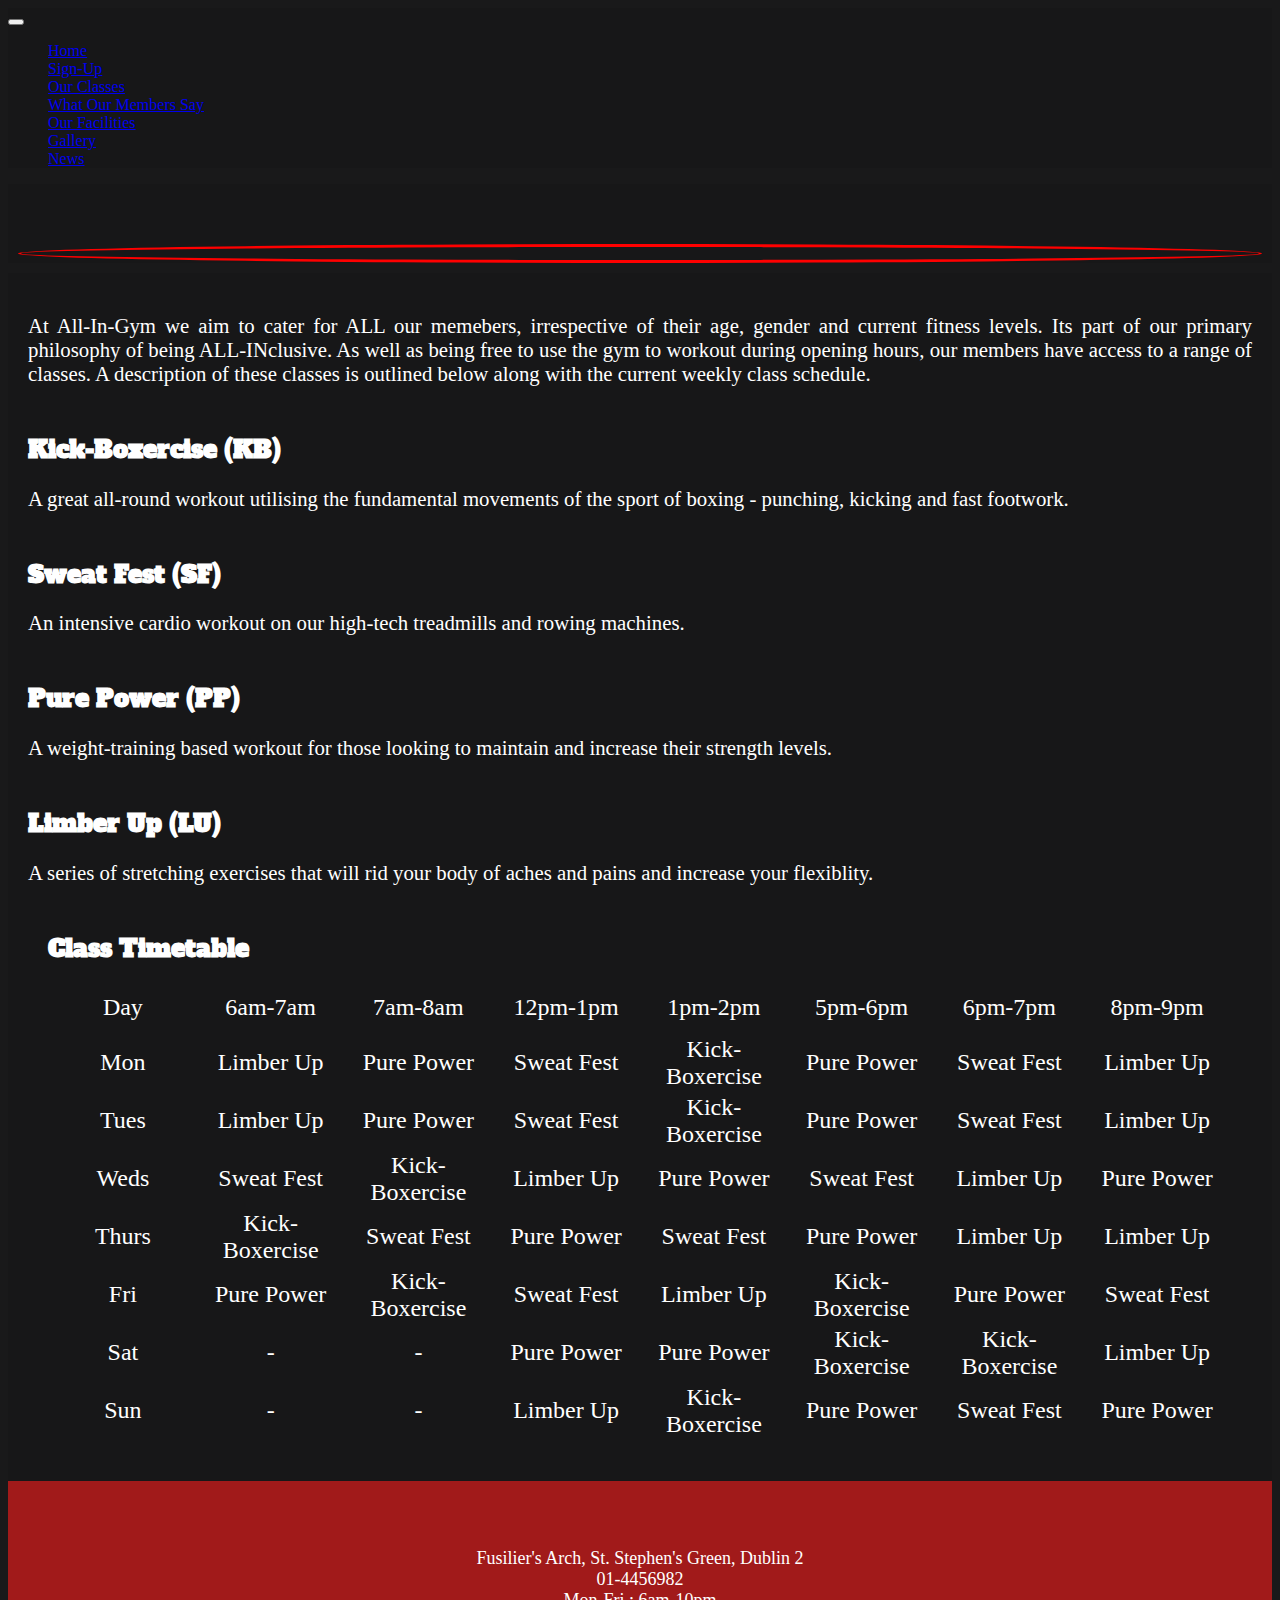
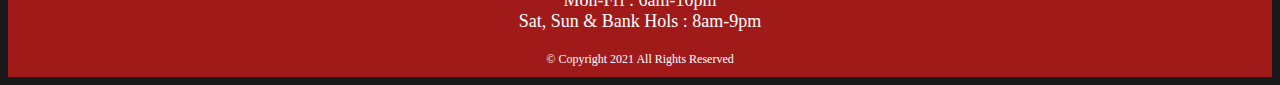
<file: our-classes.html>
<!DOCTYPE html>
<html lang="en">
<head>
    <meta charset="UTF-8">
    <meta http-equiv="X-UA-Compatible" content="IE=edge">
    <meta name="viewport" content="width=device-width, initial-scale=1.0">
    
    <!--Link to my .css file-->
    <link rel="stylesheet" type="text/css" href="assets/css/style.css">

    <!--Link to bootstrap .css files-->
    <link href="https://cdn.jsdelivr.net/npm/bootstrap@5.0.0-beta3/dist/css/bootstrap.min.css" rel="stylesheet" integrity="sha384-eOJMYsd53ii+scO/bJGFsiCZc+5NDVN2yr8+0RDqr0Ql0h+rP48ckxlpbzKgwra6" crossorigin="anonymous">

    <!--Link to Font Awesome .css files for icons and font-styling-->
    <link rel="stylesheet" href="https://use.fontawesome.com/releases/v5.15.3/css/all.css" integrity="sha384-SZXxX4whJ79/gErwcOYf+zWLeJdY/qpuqC4cAa9rOGUstPomtqpuNWT9wdPEn2fk" crossorigin="anonymous">
    <link rel="preconnect" href="https://fonts.gstatic.com">
    <link href="https://fonts.googleapis.com/css2?family=Alfa+Slab+One&display=swap" rel="stylesheet">

    <title>All-in-Gym Home</title>
</head>

<body class="mainbody">
    <header>
        <!--<nav> element below is based upon Bootstrap navbar. Expands from dropdown / hamburger style to conventional navbar at the medium screen size. Dark navbar selected.-->
        <nav class="navbar navbar-expand-md navbar-dark" style="background-color: rgba(23, 23, 24, 0.993)">
            <div class= "container-fluid">
                
                <button class="navbar-toggler" type="button" data-bs-toggle="collapse" data-bs-target="#navbarSupportedContent" aria-controls="navbarSupportedContent" aria-expanded="false" aria-label="Toggle navigation">
                <span class="navbar-toggler-icon"></span>
                </button>

                <div class="collapse navbar-collapse" id="navbarSupportedContent">
                    <ul class="navbar-nav me-auto mb-2 mb-lg-0">
                        
                        <!--<li> elements contained within Bootstrap navbar and contain links to other webpages on the site-->
                        <li class="nav-item">
                            <a class="nav-link active" aria-current="page" href="index.html">Home</a>
                        </li>
                        <li class="nav-item">
                            <a class="nav-link" href="signup.html">Sign-Up</a>
                        </li>

                        <li class="nav-item">
                            <a class="nav-link" href="our-classes.html">Our Classes</a>
                        </li>

                        <li class="nav-item">
                            <a class="nav-link" href="members-quotes.html">What Our Members Say</a>
                        </li>

                        <li class="nav-item">
                            <a class="nav-link" href="facilities.html">Our Facilities</a>
                        </li>
                    
                        <li class="nav-item">
                            <a class="nav-link" href="gallery.html">Gallery</a>
                        </li>

                        <li class="nav-item">
                            <a class="nav-link" href="news.html">News</a>
                        </li> 
                    </ul>
                </div>
            </div>
        </nav>
    </header>

    <section>
        <!--Bootstrap Grid system used to layout logo-->
        <div class="container-fluid logocontainer">

            <div class="row logorow">

                <div class="col"></div>

                <div class="col-3 col-md-2 g-0 iconcol">
                <!--Font Awesome Dumbell logo-->
                <i class="fas fa-dumbbell"></i>
                </div>

                <div class="col"></div>

            </div>
        </div>
    </section>

    <!--<div> Below for description of each of the class types--->
    
        <div class="ourclassesmain">
        
            <p>
                At All-In-Gym we aim to cater for ALL our memebers, irrespective of their age, gender and current fitness levels. Its part of our primary philosophy of being ALL-INclusive. As well as being free to use the gym to workout during opening hours, our members have access to a range of classes. A description of these classes is outlined below along with the current weekly class schedule.
            </p>

            <h2>Kick-Boxercise (KB)</h2>
            <p>A great all-round workout utilising the fundamental movements of the sport of boxing - punching, kicking and fast footwork.</p>

            <h2>Sweat Fest (SF)</h2>
            <p>An intensive cardio workout on our high-tech treadmills and rowing machines.</p>

            <h2>Pure Power (PP)</h2>
            <p>A weight-training based workout for those looking to maintain and increase their strength levels.</p>

            <h2>Limber Up (LU)</h2>
            <p>A series of stretching exercises that will rid your body of aches and pains and increase your flexiblity.</p>
    

    <!--Section below for class timetables on smaller screens-->
    <section id="timetable">
            <h2>Class Timetable</h2>
            <div class="table-area-smaller-screens">
                <table>
                    <tr class="tablerow">
                        <td class="tabledata">Day</td>
                        <td class="tabledata">6am-7am</td>
                        <td class="tabledata">7am-8am</td>
                        <td class="tabledata">12pm-1pm</td>
                        <td class="tabledata">1pm-2pm</td>
                        <td class="tabledata">5pm-6pm</td>
                        <td class="tabledata">6pm-7pm</td>
                        <td class="tabledata">8pm-9pm</td>
                    </tr>

                    <tr class="tablerow">
                        <td class="tabledata">Mon</td>
                        <td class="tabledata">LU</td>
                        <td class="tabledata">PP</td>
                        <td class="tabledata">SF</td>
                        <td class="tabledata">KB</td>
                        <td class="tabledata">PP</td>
                        <td class="tabledata">SF</td>
                        <td class="tabledata">LU</td>
                    </tr>

                    <tr class="tablerow">
                            <td class="tabledata">Tues</td>
                            <td class="tabledata">LU</td>
                            <td class="tabledata">PP</td>
                            <td class="tabledata">SF</td>
                            <td class="tabledata">KB</td>
                            <td class="tabledata">PP</td>
                            <td class="tabledata">SF</td>
                            <td class="tabledata">LU</td>
                    </tr>

                    <tr class="tablerow">
                        <td class="tabledata">Weds</td>
                        <td class="tabledata">SF</td>
                        <td class="tabledata">KB</td>
                        <td class="tabledata">LU</td>
                        <td class="tabledata">PP</td>
                        <td class="tabledata">SF</td>
                        <td class="tabledata">LU</td>
                        <td class="tabledata">PP</td>
                    </tr>

                    <tr class="tablerow">
                        <td class="tabledata">Thurs</td>
                        <td class="tabledata">KB</td>
                        <td class="tabledata">SF</td>
                        <td class="tabledata">PP</td>
                        <td class="tabledata">SF</td>
                        <td class="tabledata">PP</td>
                        <td class="tabledata">LU</td>
                        <td class="tabledata">LU</td>
                    </tr>

                    <tr class="tablerow">
                        <td class="tabledata">Fri</td>
                        <td class="tabledata">PP</td>
                        <td class="tabledata">KB</td>
                        <td class="tabledata">SF</td>
                        <td class="tabledata">LU</td>
                        <td class="tabledata">KB</td>
                        <td class="tabledata">PP</td>
                        <td class="tabledata">SF</td>
                    </tr>

                    <tr class="tablerow">
                        <td class="tabledata">Sat</td>
                        <td class="tabledata">-</td>
                        <td class="tabledata">-</td>
                        <td class="tabledata">PP</td>
                        <td class="tabledata">PP</td>
                        <td class="tabledata">KB</td>
                        <td class="tabledata">KB</td>
                        <td class="tabledata">LU</td>
                    </tr>

                    <tr class="tablerow">
                        <td class="tabledata">Sun</td>
                        <td class="tabledata">-</td>
                        <td class="tabledata">-</td>
                        <td class="tabledata">LU</td>
                        <td class="tabledata">KB</td>
                        <td class="tabledata">PP</td>
                        <td class="tabledata">SF</td>
                        <td class="tabledata">PP</td>
                    </tr>
                </table>
            </div>

            
            <!--Section below for class timetables on larger screens-->
            <div class="table-area-larger-screens">
                <table>
                    <tr class="tablerow">
                        <td class="tabledata">Day</td>
                        <td class="tabledata">6am-7am</td>
                        <td class="tabledata">7am-8am</td>
                        <td class="tabledata">12pm-1pm</td>
                        <td class="tabledata">1pm-2pm</td>
                        <td class="tabledata">5pm-6pm</td>
                        <td class="tabledata">6pm-7pm</td>
                        <td class="tabledata">8pm-9pm</td>
                    </tr>
            
                    <tr class="tablerow">
                        <td class="tabledata">Mon</td>
                        <td class="tabledata">Limber Up</td>
                        <td class="tabledata">Pure Power</td>
                        <td class="tabledata">Sweat Fest</td>
                        <td class="tabledata">Kick-Boxercise</td>
                        <td class="tabledata">Pure Power</td>
                        <td class="tabledata">Sweat Fest</td>
                        <td class="tabledata">Limber Up</td>
                    </tr>
            
                    <tr class="tablerow">
                            <td class="tabledata">Tues</td>
                            <td class="tabledata">Limber Up</td>
                            <td class="tabledata">Pure Power</td>
                            <td class="tabledata">Sweat Fest</td>
                            <td class="tabledata">Kick-Boxercise</td>
                            <td class="tabledata">Pure Power</td>
                            <td class="tabledata">Sweat Fest</td>
                            <td class="tabledata">Limber Up</td>              
                    </tr>
            
                    <tr class="tablerow">
                        <td class="tabledata">Weds</td>
                        <td class="tabledata">Sweat Fest</td>
                        <td class="tabledata">Kick-Boxercise</td>
                        <td class="tabledata">Limber Up</td>
                        <td class="tabledata">Pure Power</td>
                        <td class="tabledata">Sweat Fest</td>
                        <td class="tabledata">Limber Up</td>
                        <td class="tabledata">Pure Power</td>       
                    </tr>
            
                    <tr class="tablerow">
                        <td class="tabledata">Thurs</td>
                        <td class="tabledata">Kick-Boxercise</td>
                        <td class="tabledata">Sweat Fest</td>
                        <td class="tabledata">Pure Power</td>
                        <td class="tabledata">Sweat Fest</td>
                        <td class="tabledata">Pure Power</td>
                        <td class="tabledata">Limber Up</td>
                        <td class="tabledata">Limber Up</td>          
                    </tr>
            
                    <tr class="tablerow">
                        <td class="tabledata">Fri</td>
                        <td class="tabledata">Pure Power</td>
                        <td class="tabledata">Kick-Boxercise</td>
                        <td class="tabledata">Sweat Fest</td>
                        <td class="tabledata">Limber Up</td>
                        <td class="tabledata">Kick-Boxercise</td>
                        <td class="tabledata">Pure Power</td>
                        <td class="tabledata">Sweat Fest</td>          
                    </tr>
            
                    <tr class="tablerow">
                        <td class="tabledata">Sat</td>
                        <td class="tabledata">-</td>
                        <td class="tabledata">-</td>
                        <td class="tabledata">Pure Power</td>
                        <td class="tabledata">Pure Power</td>
                        <td class="tabledata">Kick-Boxercise</td>
                        <td class="tabledata">Kick-Boxercise</td>
                        <td class="tabledata">Limber Up</td>          
                    </tr>
            
                    <tr class="tablerow">
                        <td class="tabledata">Sun</td>
                        <td class="tabledata">-</td>
                        <td class="tabledata">-</td>
                        <td class="tabledata">Limber Up</td>
                        <td class="tabledata">Kick-Boxercise</td>
                        <td class="tabledata">Pure Power</td>
                        <td class="tabledata">Sweat Fest</td>
                        <td class="tabledata">Pure Power</td>          
                    </tr>
                </table>   
        </div>
    </section>
        
    </div>
    
    <!--Footer below with <i> elements linking to Font Awesome icons for social media sites-->
    <footer>
        <a href="https://www.facebook.com" target="blank">
            <i class="fab fa-facebook"></i>  
        </a>

        <a href="https://twitter.com" target="blank">
            <i class="fab fa-twitter"></i>
        </a>

        <a href="https://instagram.com" target="blank">
            <i class="fab fa-instagram"></i>
        </a>

        <a href="https://youtube.com" target="blank">
            <i class="fab fa-youtube"></i>
        </a>

        <p>Fusilier's Arch, St. Stephen's Green, Dublin 2
            
        <br>
            
        01-4456982
    
        <br>

        Mon-Fri : 6am-10pm

        <br>

        Sat, Sun & Bank Hols : 8am-9pm

        </p>

        <p class="copyright-text">© Copyright 2021 All Rights Reserved</p>

    </footer>
    
    <!--Bootstrap Java to enable navbar----------------------->
    <script src="https://cdn.jsdelivr.net/npm/bootstrap@5.0.0-beta3/dist/js/bootstrap.bundle.min.js" integrity="sha384-JEW9xMcG8R+pH31jmWH6WWP0WintQrMb4s7ZOdauHnUtxwoG2vI5DkLtS3qm9Ekf" crossorigin="anonymous"></script>

</body>
</html>
</file>
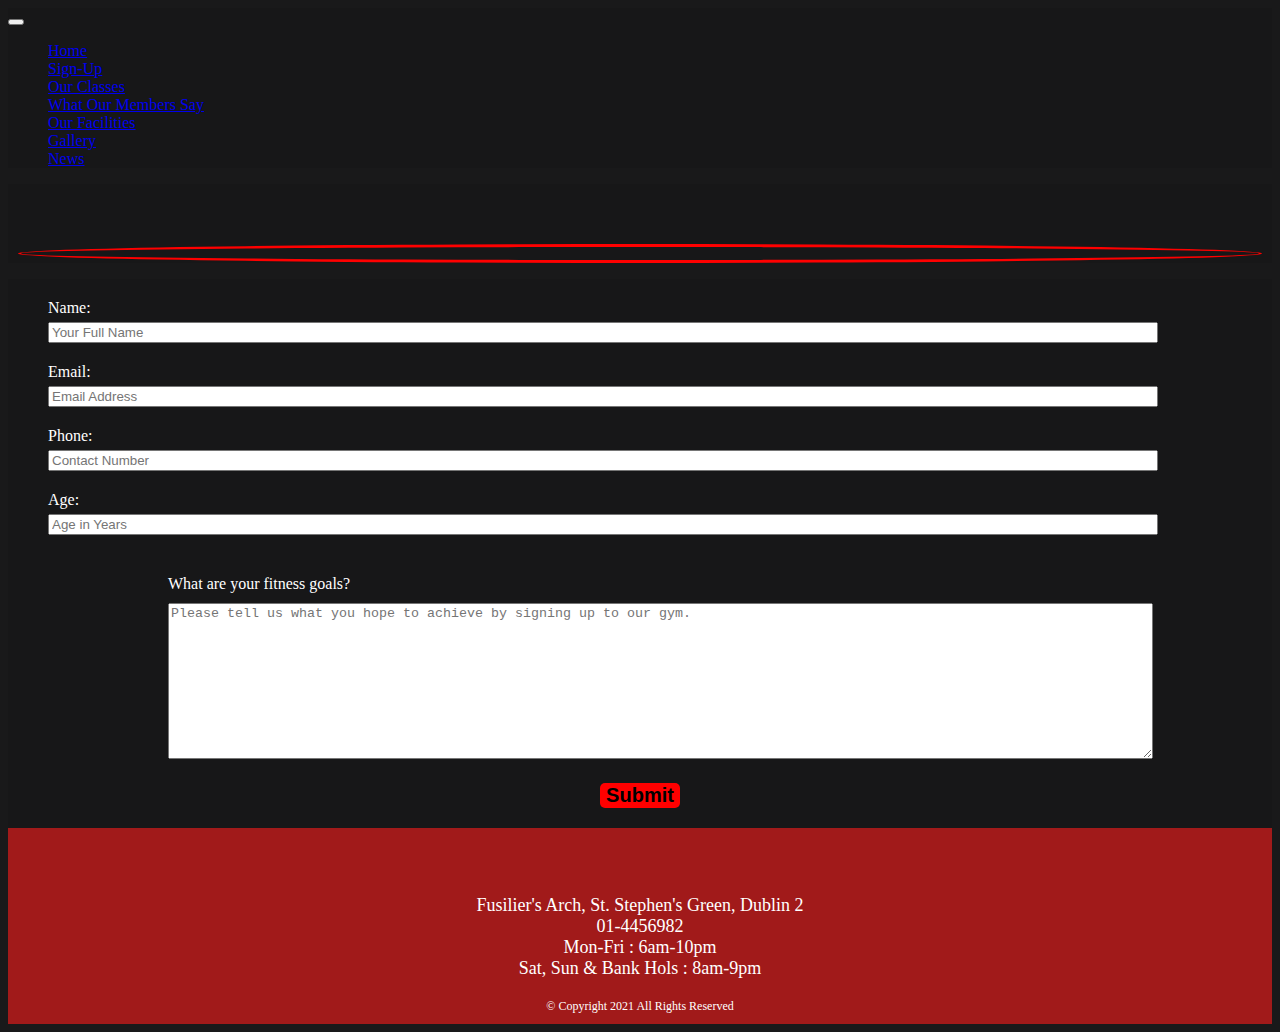
<file: signup.html>
<!DOCTYPE html>
<html lang="en">
<head>
    <meta charset="UTF-8">
    <meta http-equiv="X-UA-Compatible" content="IE=edge">
    <meta name="viewport" content="width=device-width, initial-scale=1.0">
    
    <!--Link to my .css file-->
    <link rel="stylesheet" type="text/css" href="assets/css/style.css">

    <!--Link to bootstrap .css files-->
    <link href="https://cdn.jsdelivr.net/npm/bootstrap@5.0.0-beta3/dist/css/bootstrap.min.css" rel="stylesheet" integrity="sha384-eOJMYsd53ii+scO/bJGFsiCZc+5NDVN2yr8+0RDqr0Ql0h+rP48ckxlpbzKgwra6" crossorigin="anonymous">
    
    <!--Link to Font Awesome .css files for icons and font-styling-->
    <link rel="stylesheet" href="https://use.fontawesome.com/releases/v5.15.3/css/all.css" integrity="sha384-SZXxX4whJ79/gErwcOYf+zWLeJdY/qpuqC4cAa9rOGUstPomtqpuNWT9wdPEn2fk" crossorigin="anonymous">
    <link rel="preconnect" href="https://fonts.gstatic.com">
    <link href="https://fonts.googleapis.com/css2?family=Alfa+Slab+One&display=swap" rel="stylesheet">

    <title>All-in-Gym Sign-Up</title>
</head>

<body class="mainbody">
    <header>
        <!--<nav> element below is based upon Bootstrap navbar. Expands from dropdown / hamburger style to conventional navbar at the medium screen size. Dark navbar selected.-->
        <nav class="navbar navbar-expand-md navbar-dark" style="background-color: rgba(23, 23, 24, 0.993)">
            <div class= "container-fluid">

                <button class="navbar-toggler" type="button" data-bs-toggle="collapse" data-bs-target="#navbarSupportedContent" aria-controls="navbarSupportedContent" aria-expanded="false" aria-label="Toggle navigation">
                <span class="navbar-toggler-icon"></span>
                </button>

                <div class="collapse navbar-collapse" id="navbarSupportedContent">
                    <ul class="navbar-nav me-auto mb-2 mb-lg-0">

                        <!--<li> elements contained within Bootstrap navbar and contain links to other webpages on the site-->
                        <li class="nav-item">
                            <a class="nav-link active" aria-current="page" href="index.html">Home</a>
                        </li>
                        <li class="nav-item">
                            <a class="nav-link" href="signup.html">Sign-Up</a>
                        </li>

                        <li class="nav-item">
                            <a class="nav-link" href="our-classes.html">Our Classes</a>
                        </li>

                        <li class="nav-item">
                            <a class="nav-link" href="members-quotes.html">What Our Members Say</a>
                        </li>

                        <li class="nav-item">
                            <a class="nav-link" href="facilities.html">Our Facilities</a>
                        </li>
                    
                        <li class="nav-item">
                            <a class="nav-link" href="gallery.html">Gallery</a>
                        </li>

                        <li class="nav-item">
                            <a class="nav-link" href="news.html">News</a>
                        </li> 
                    </ul>
                </div>
            </div>
        </nav>
    </header>

    <section>
        <!--Bootstrap Grid system used to layout logo-->
        <div class="container-fluid logocontainer">

            <div class="row logorow">

                <div class="col"></div>

                <div class="col-3 col-md-2 g-0 iconcol">
                <i class="fas fa-dumbbell"></i>
                </div>

                <div class="col"></div>

            </div>
        </div>
    </section>

    <section> 
        <form>
            <ul class="signup-ul">
                <li>
                    <div class="row">

                        <div class="col-3 col-md-2 offset-md-2">
                            <label for="name">Name:</label>
                        </div>

                        <div class="col-9 col-md-6 inputbox">
                            <input type="text" id="name" name="name" placeholder="Your Full Name" required>
                        </div>
                    </div>
                </li>

                <li>
                    <div class="row">

                        <div class="col-3 col-md-2 offset-md-2">
                            <label for="email">Email:</label>
                        </div>

                        <div class="col-9 col-md-6 inputbox">
                            <input type="email" id="email" name="email" placeholder="Email Address" required>
                        </div>
                    </div>
                </li>

                <li>
                    <div class="row">
                        <div class="col-3 col-md-2 offset-md-2"> 
                            <label for="phone">Phone:</label>
                        </div>

                        <div class="col-9 col-md-6 inputbox">
                            <input type="text" id="phone" name="phone" placeholder="Contact Number" required>
                        </div>
                    </div> 
                </li>

                <li>
                    <div class="row">
                        <div class="col-3 col-md-2 offset-md-2"> 
                            <label for="age">Age:</label>
                        </div>

                        <div class="col-9 col-md-6 inputbox">
                            <input type="text" id="age" name="age" placeholder="Age in Years">
                        </div>
                    </div>
                </li>

                <li>
                    <div class="fitnessgoals">
                        <label for="goals">What are your fitness goals?</label>
                        <textarea class="textarea" id="goals" name="goals" rows="10" cols="135" placeholder="Please tell us what you hope to achieve by signing up to our gym."></textarea>
                    </div>
                </li>
            </ul>

            <div class="submit-btn">
                <input type="submit">
            </div>

        </form>
    </section>

    <!--Footer below with <i> elements linking to Font Awesome icons for social media sites-->
    <footer>
        <a href="https://www.facebook.com" target="blank">
            <i class="fab fa-facebook"></i>  
        </a>

        <a href="https://twitter.com" target="blank">
            <i class="fab fa-twitter"></i>
        </a>

        <a href="https://instagram.com" target="blank">
            <i class="fab fa-instagram"></i>
        </a>

        <a href="https://youtube.com" target="blank">
            <i class="fab fa-youtube"></i>
        </a>

        <p>Fusilier's Arch, St. Stephen's Green, Dublin 2
            
        <br>
            
        01-4456982
    
        <br>

        Mon-Fri : 6am-10pm

        <br>

        Sat, Sun & Bank Hols : 8am-9pm

        </p>

        <p class="copyright-text">© Copyright 2021 All Rights Reserved</p>

    </footer>

    <!--Bootstrap Java to enable navbar-->
    <script src="https://cdn.jsdelivr.net/npm/bootstrap@5.0.0-beta3/dist/js/bootstrap.bundle.min.js" integrity="sha384-JEW9xMcG8R+pH31jmWH6WWP0WintQrMb4s7ZOdauHnUtxwoG2vI5DkLtS3qm9Ekf" crossorigin="anonymous"></script>

</body>
</html>
</file>
<file: assets/css/style.css>
/*Styling Common to all pages.........................................................*/

/*General background color and font color...............................*/

.mainbody {
    color: white;
    background-color: rgba(23, 23, 24, 0.993);
}


/*Styling for Footer...............................*/

footer {
    background-color: rgb(161, 26, 26);
    text-align: center;
    padding-top: 15px;
    clear: both;
}

footer p {
    padding: 10px;
    margin: 0px;
    font-size: 12px;
}

footer a {
    padding: 15px 10px 15px;
    font-size: 24px;
}

footer a, footer a:focus, a:active {
    text-decoration: none;
    color: inherit;
}

.copyright-text {
    font-size: 8px;
}

/*Styling for headers - uses Font Awesome...............................*/

h1 {
    font-family: 'Alfa Slab One', cursive;
    text-decoration: underline;
    text-transform: uppercase;
}

h2 {
    font-family: 'Alfa Slab One', cursive;    
}


/*Images generally...............................*/

img {
    max-width: 100%;
    height: auto;
    border-style: solid;
    border-radius: 5px;
    border-color:rgb(161, 26, 26);
    border-width: 2px;
}


/*Styling to create the logo...............................*/

.logocontainer {
    padding-top: 30px;
    background-color: rgba(23, 23, 24, 0.993);
}

.logorow {
    margin-top: 30px;   
}

.iconcol {
    margin-top: 30px;
    padding-top: 3px;
    padding-bottom: 3px;
    padding-left: 3px;
    padding-right: 3px;
    margin: 10px 10px;
    margin-top: 10px;
    border-width: 3px;
    border-color: red;
    border-style: solid;
    border-radius: 50%;
    text-align: center;
}


/*Styling for Index.html..................................................*/


/*Styling for callout bar...............................*/

.callout-bar {
    min-height: 60px;
    background-color: red;
    padding: 2px 6px;
    text-align: center;
}

.callout-bar p {
    padding-top: 8px;
    margin-bottom: .3rem;
}

.callout-bar a {
    margin-bottom: 5px;
}


/*Styling for map...............................*/

.map iframe {
    width: 100%;
}

.map {
    height: 180px;
    
}


/*Styling for slogan...............................*/

.slogan {
    text-align: center;
    background-color: rgba(23, 23, 24, 0.993);
    padding-top: 30px;
    padding-bottom: 20px;
}

.slogan p {
    text-transform: uppercase;
    font-family: 'Lato', sans-serif;
    letter-spacing: 4px;
    padding-top: 30px;
}

.slogan hr {
    color:rgb(161, 26, 26);
    height: 5px;
}

/*Reasons section...............................*/

.reasons {
    background-color: rgba(23, 23, 24, 0.993);
    margin: 0 0;
    padding-left: 5px;
    padding-right: 5px;
}

.image-grid {
    padding: 20px;
}

.contact-us {
    padding-top: 30px;
    
    background-color:rgba(23, 23, 24, 0.993)
}

.contact-us h2 {
    padding-left: 42px;
}
    

/*Styling for signup.html........................................................................*/

form {
    background-color: rgba(23, 23, 24, 0.993);
}

li {
    list-style: none;
}

.signup-ul {
    padding-top: 20px;
    padding-bottom: 20px;
    margin-bottom: 0px;
}

.inputbox {
    margin: 5px 0px 5px;
}

.basicdetails {
    margin: 10px 3px 10px;
}

.textarea {
    margin-top: 10px;
    max-width: 100%;
}

.fitnessgoals {
    margin-top: 40px;
    max-width: 80%;
}

/*Button...............................*/

.submit-btn {
    text-align: center;
    padding-bottom: 20px;
}

.submit-btn input {
    border-radius: 5px;
    background-color: red;
    font-weight: bold;
    font-size: 20px;
    border-style: none;
}

/*Styling for our-classes.html........................................................................*/

#timetable {
    margin: 0 20px 20px;
}

.tabledata {
    border-width: 1px;
    border-color: rgb(161, 26, 26);
    text-align: center;
}

.tablerow {
    border-width: 1px;
    border-style: solid;
    font-size: 0.75rem;
    border-color: rgb(161, 26, 26);  
}

.ourclassesmain {
    background-color: rgba(23, 23, 24, 0.993);
    padding-left: 20px;
    padding-right: 20px;
    padding-bottom: 20px;
    padding-top: 20px;
}

.ourclassesmain p {
    text-align: justify;
    margin-bottom: 2rem;
}

.ourclassesmain h2 {
    padding-top: 15px;
    margin-bottom: 5px;
}

.ourclassesmain table {
    margin-top: 1rem;
}


/*Styling for Gallery page.................................*/

#photo {
    clear: both;
    line-height: 0;
    column-count: 2;
    column-gap: 0px;
    background-color: rgba(23, 23, 24, 0.993);
}

#photo img{
    max-width: 100%;
    border: none;
    border-radius: 0px;
}

/*Styling for members-quotes.html.................................*/

.quotes {
    clear: both;
    background-color: rgba(23, 23, 24, 0.993);
    margin-bottom: 50px;
}

.quotes img {
    float: left;
    margin-right: 15px;
    margin-bottom: 5px;
    margin-top: 5px;
    height: 60px;
}

/*Uses Lato font-family from Font Awesome.................................*/
.quotes p {
    font-family: 'Lato', sans-serif;
    text-align: justify;
    margin-left: 15px;
    margin-right: 15px;
    margin-bottom: .3rem;
}

/*Styling for news.html page.................................*/

.news-events-table {
    width: 80%;
    margin: 30px auto;
}

.news-events h2 {
    text-align: center;
    margin: 30px;
}

.post-date {
    text-align: left;
}

.post-topic {
    text-align: center;
}

.post-text {
    width: 100%;
    padding-bottom: 30px;
}

.underline {
    border-bottom: 2px;
    border-color: red;
    border-style: solid;
}

#exercise-video-container {
    max-width: 100%;
    margin: 20px auto;
    text-align: center; 
    
}

#exercise-section {
    max-width: 80%;
    margin: 20px auto;
    
}

#exercise-video {
    max-width: 100%;
}


/*Styling for facilities.html.....................................*/

#facilities {
    margin: 0px 15px;
}

#facilities p {
    text-align: justify;
    margin-bottom: 2rem;
}

ul {
    list-style: none;
}

#facilities h2 p ul{
    margin-left: 15px;
    margin-right: 15px;

}


#facilities li::before {
    content: "\2022";  /* Add content: \2022 is the CSS Code/unicode for a bullet */
    color: white; 
    font-weight: bold; 
    display: inline-block; 
    width: 1em; 
    margin-left: -1em; 
  }


/*Media Screen Queries Common to all Pages..................................................................................*/

@media screen and (min-width: 200px) {/*Improves visuals on the smallest mobile screens.......................*/
    .iconcol {
        font-size: 45px;
    }
}

@media screen and (min-width: 768px) {/*Improves visuals on medium sized screens.......................*/
    .iconcol {
        font-size: 80px;
    }

    .slogan h1 {
        font-size: 50px;
    }

    .slogan p {
        font-size: 25px;
    }

    .map {
        height: 240px;
    }

    .map iframe {
        height: 240px;
    }

    footer a {
        font-size: 36px;
    }

    footer p {
        font-size: 18px;
    }

    .copyright-text {
        font-size: 12px;
    }
}

@media screen and (min-width: 1280px) {/*Improves visuals on laptop sized screens.......................*/
    .iconcol {
        font-size: 110px;
        padding-bottom: 10px;
    }

    .slogan h1 {
        font-size: 50px;
    }

    .slogan p {
        font-size: 30px;
    }
}

@media screen and (min-width: 1920px) {/*Improves visuals on desktop sized screens.......................*/
    .iconcol {
        font-size: 180px;
        padding-bottom: 20px;
    }

    .slogan h1 {
    padding-top: 50px;
    }

}

/*Media Screen Queries - index.html..............................................*/

@media screen and (min-width: 1020px) {/*Improves visuals with more padding on laptops and desktops.......................*/

    .reasons {
    padding-left: 30px;
    padding-right: 30px;
    }
}


/*Media Screen Queries - SignUp Page..............................................*/

@media screen and (min-width: 768px) {/*Improves layout on medium sized screens.......................*/

    .inputbox {
        margin-bottom: 20px;
        
    }

    .inputbox input {
        width: 90%;
    }

    .fitnessgoals {
    margin-top: 40px;
    padding-right: 20px;
    padding-left: 120px;
    }
}

@media screen and (max-width: 310px) {/*Improves layout on small sized screens.......................*/
    
    .inputbox input {
        max-width: 80%
    }

}

@media screen and (min-width: 1920px) {/*Improves layout on larger sized screens.......................*/

    .sign-up li {
        padding-left: 300px;
        padding-right: 300px;
    }

    .slogan h1 {
    padding-top: 50px;
    }

    .fitnessgoals {
        padding-left: 320px;
        padding-right: 350px;
    }

}

/*Media Screen Queries - Our-Classes Page..............................................*/

@media screen and (min-width: 200px) {/*Improves layout on very small sized screens.......................*/
    .tablerow {
        font-size: .7rem;
    }
}

@media screen and (min-width: 320px) {/*Improves layout on most mobile device sized screens.......................*/
    .tablerow {
        font-size: .8rem;
    }

    .tabledata {
        width: 8%;
    }
}

@media screen and (min-width: 768px) {/*Improves layout on medium sized screens.......................*/

    .tablerow {
        font-size: 1.5rem;
    }

    .ourclassesmain p {
        font-size: 1.3rem;
    }

    .tabledata {
        width: 9%;
        height: 3rem;
    }
}

@media screen and (min-width: 769px) {/*Allows for full class names to be displayed in table for medium sized screen upwards.......................*/
    .table-area-smaller-screens {
        display: none;
    }
}


@media screen and (max-width: 769px) {/*Allows for abbreviated class names to be displayed in mobile sized screens.......................*/
    .table-area-larger-screens {
        display: none;
    }
}

/*Media Screen Queries - Gallery Page..............................................*/

@media screen and (min-width: 768px) {/*Allows for masonry layout 4 columns wide on medium screen sizes upwards.......................*/
    #photo {
        column-count: 4;
    }
}

/*Media Screen Queries - Members-Quotes Page..............................................*/

@media screen and (min-width: 1020px) {/*Improved layout on larger screens.......................*/
    .quotes img {
        height: 150px;
    }
}

@media screen and (min-width: 768px) {/*Improved layout on medium sized screens.......................*/
    .quotes img {
        height: 150px;
    }

    .quotes p {
        font-size: 2rem;
    }
}

@media screen and (max-width: 300px) {/*Avoids problems caused by justified text on the smallest screen sizes.......................*/
    .quotes p {
        text-align: left;
    }
}
</file>
